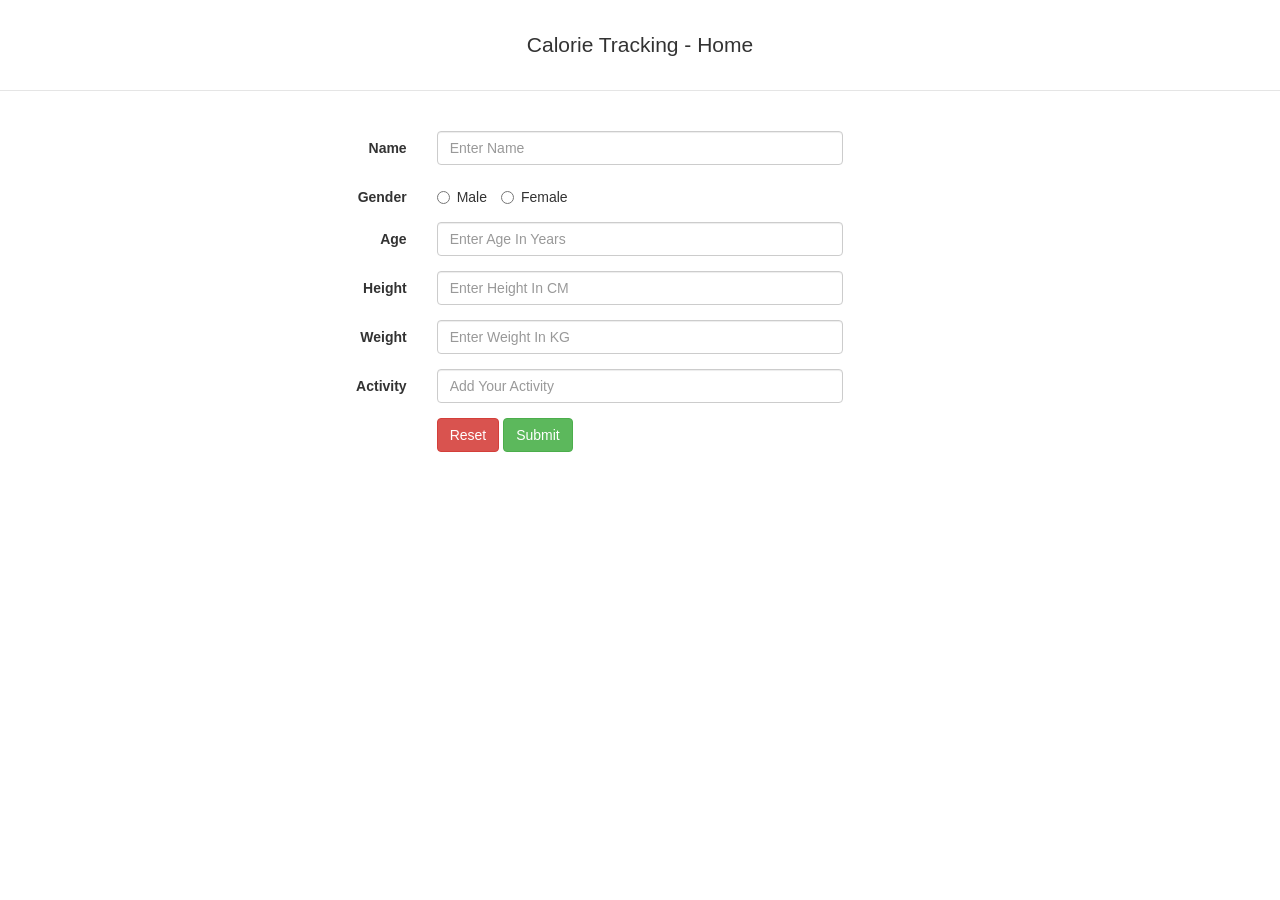
<file: M2-Gutierrez-CalorieTracker/index.html>
<html>
<head>
<meta charset="utf-8">
<meta name="viewport" content="width=device-width, initial-scale=1">
<link rel="stylesheet" href="https://maxcdn.bootstrapcdn.com/bootstrap/3.4.1/css/bootstrap.min.css">
<script src="https://ajax.googleapis.com/ajax/libs/jquery/3.5.1/jquery.min.js"></script>
<script src="https://maxcdn.bootstrapcdn.com/bootstrap/3.4.1/js/bootstrap.min.js"></script>
<script type="text/javascript" src="http://ajax.googleapis.com/ajax/libs/jquery/1.8.3/jquery.min.js"></script>
   <script>

   </script>
<title>Calorie Tracking - Home</title></head>
<body>
<form class="form-horizontal" action="report.html">
<fieldset>

<!-- Form Name -->
<legend><br><center>Calorie Tracking - Home</center><br></legend>
<br>
<!-- Text input-->
<div class="form-group">
<label class="col-md-4 control-label" for="txtName">Name</label>
<div class="col-md-4">
<input id="txtName" name="txtName" type="text" placeholder="Enter Name" class="form-control input-md" required="">
  
</div>
</div>

<!-- Multiple Radios (inline) -->
<div class="form-group">
<label class="col-md-4 control-label" for="rbGender">Gender</label>
<div class="col-md-4">
<label class="radio-inline" for="rbGender-0">
<input type="radio" name="rbGender" id="Male" value="Male">
Male
</label>
<label class="radio-inline" for="rbGender-1">
<input type="radio" name="rbGender" id="Female" value="Female">
Female
</label>
</div>
</div>

<!-- Text input-->
<div class="form-group">
<label class="col-md-4 control-label" for="txtAge">Age</label>
<div class="col-md-4">
<input id="txtAge" name="txtAge" type="number" placeholder="Enter Age In Years" class="form-control input-md" required="">
  
</div>
</div>

<!-- Text input-->
<div class="form-group">
<label class="col-md-4 control-label" for="txtHeight">Height</label>
<div class="col-md-4">
<input id="txtHeight" name="txtHeight" type="number" placeholder="Enter Height In CM" class="form-control input-md" required="">
  
</div>
</div>

<!-- Text input-->
<div class="form-group">
<label class="col-md-4 control-label" for="txtWeight">Weight</label>
<div class="col-md-4">
<input id="txtWeight" name="txtWeight" type="number" placeholder="Enter Weight In KG" class="form-control input-md" required="">
  
</div>
</div>

<!-- Text input-->
<div class="form-group">
<label class="col-md-4 control-label" for="txtActivity">Activity</label>
<div class="col-md-4">
<input id="txtActivity" name="txtActivity" type="text" placeholder="Add Your Activity" class="form-control input-md" required="">
  
</div>
</div>

<!-- Button (Double) -->
<div class="form-group">
<label class="col-md-4 control-label" for="button1id"></label>
<div class="col-md-8">
<input id="btnReset" name="btnReset" type="reset" class="btn btn-danger">
<input id="btnSubmit" name="btnSubmit" type="submit" class="btn btn-success">
</div>
</div>

</fieldset>
</form>
</body>
</html>
</file>
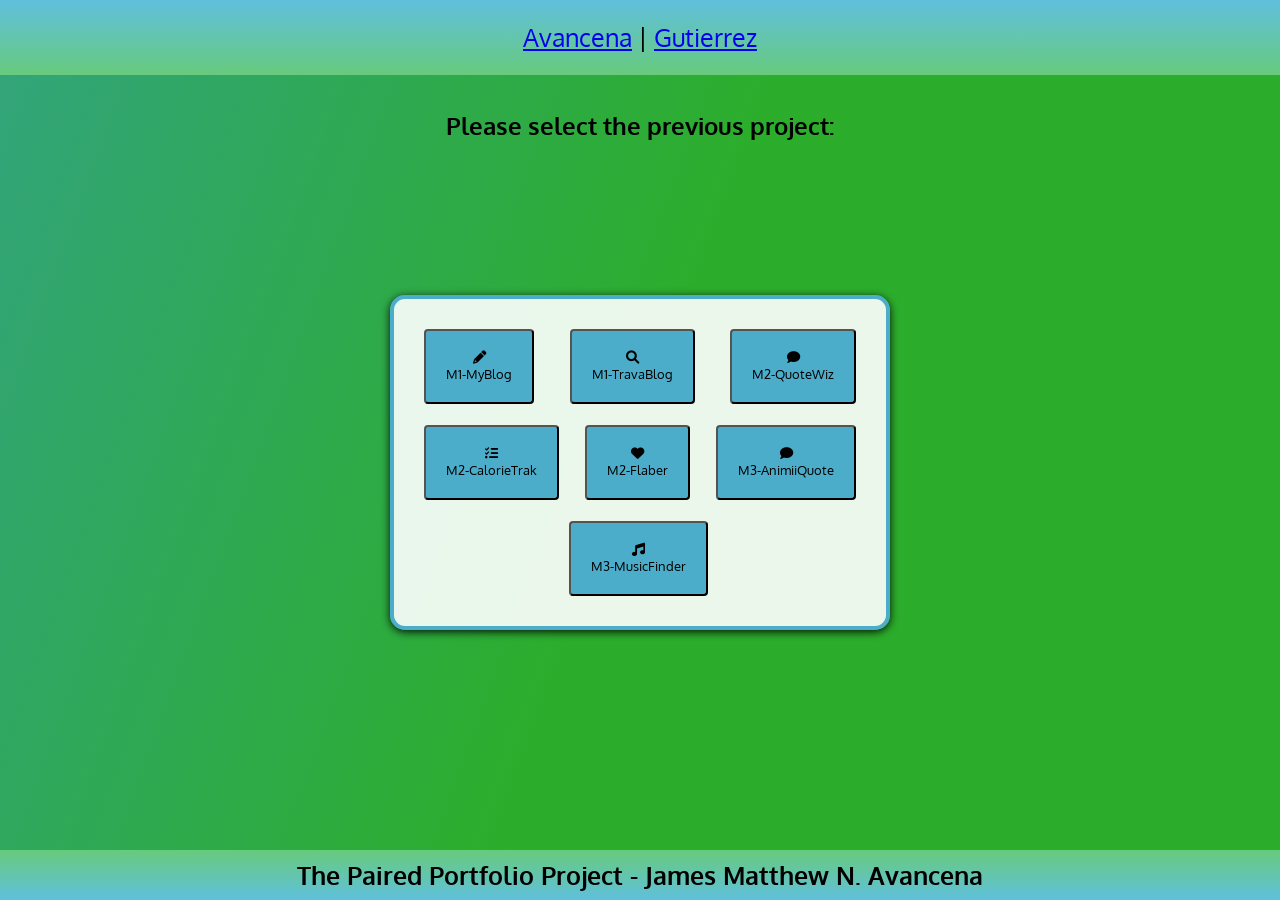
<file: avancenamain.html>
<!DOCTYPE html>
<html lang="en">
<head>
    <meta charset="UTF-8">
    <meta name="viewport"
    content="width=device-width, intial-scale=1.0">
    <link rel="stylesheet" href="design-avancena.css">
    <link rel="stylesheet" href="https://cdnjs.cloudflare.com/ajax/libs/font-awesome/6.0.0-beta3/css/all.min.css" integrity="sha512-Fo3rlrZj/k7ujTnHg4CGR2D7kSs0v4LLanw2qksYuRlEzO+tcaEPQogQ0KaoGN26/zrn20ImR1DfuLWnOo7aBA==" crossorigin="anonymous" referrerpolicy="no-referrer" />
    <title>The Paired Portfolio Project - Avancena/Gutierrez</title>
</head>
<body>
    <div class="container">

        <div class="bg"></div>
        <div class="bg bg2"></div>
        <div class="bg bg3"></div>
        <div class="bg bg4"></div>
        <div class="bg bg5"></div>
        <!--Background animation design-->
        
        <div class="hyperlink-header">
            <tr>
                <a href="avancenamain.html">Avancena</a>
                <th>|</th>
                <a href="gutierrezmain.html">Gutierrez</a>
            </tr>
        </div>
        <div class="header-title">
            <h2>Please select the previous project:</h2>
        </div>
    <div class='sub-container-table'>
            <div class="row-buttons">
                <form action="M1-Avancena-MyBlog/Quiz2-MyBlog.html">
                    <button class="button1">
                        <i class="btnIcon fa fa-pencil"></i>
                        <span>M1-MyBlog</span>
                    </button>
                </form>
                <form action="M1-Avancena-TravaBlog/TravaBlog.html">
                    <button class="button2">
                        <i class="btnIcon fa fa-search"></i>
                        <span>M1-TravaBlog</span>
                    </button>
                </form>
                <form action="M2-Avancena-QuoteWizard/QuoteMain.html">
                    <button class="button3">
                        <i class="btnIcon fa fa-comment"></i>
                        <span>M2-QuoteWiz</span>
                    </button>
                </form>
            </div>
            <div class="row-buttons2">
                <form action="M2-Avancena-CalorieTrak/CalorieTrackerMain.html">
                    <button class="button1">
                        <i class="btnIcon fa fa-tasks"></i>
                        <span>M2-CalorieTrak</span>
                    </button>
                </form>
                <form action="M2-Avancena-Flaber/demos/flabermain.html">
                    <button class="button2">
                        <i class="btnIcon fa fa-heart"></i>
                        <span>M2-Flaber</span>
                    </button>
                </form>
                <form action="M3-Avancena-Animii-Quote/AnimiiMain.html">
                    <button class="button3">
                        <i class="btnIcon fa fa-comment"></i>
                        <span>M3-AnimiiQuote</span>
                    </button>
                </form>
            </div>
            <div class="row-buttons3">
                <form action="M3-Avancena-MusicFinder/MusicFinder-Main.html">
                    <button class="button1">
                        <i class="btnIcon fa fa-music"></i>
                        <span>M3-MusicFinder</span>
                    </button>
                </form>
            </div>
    </div>
        <div class="bottom-title">
            <h4>The Paired Portfolio Project - James Matthew N. Avancena</h4>
        </div>
    </div>

</body>
</html>
</file>
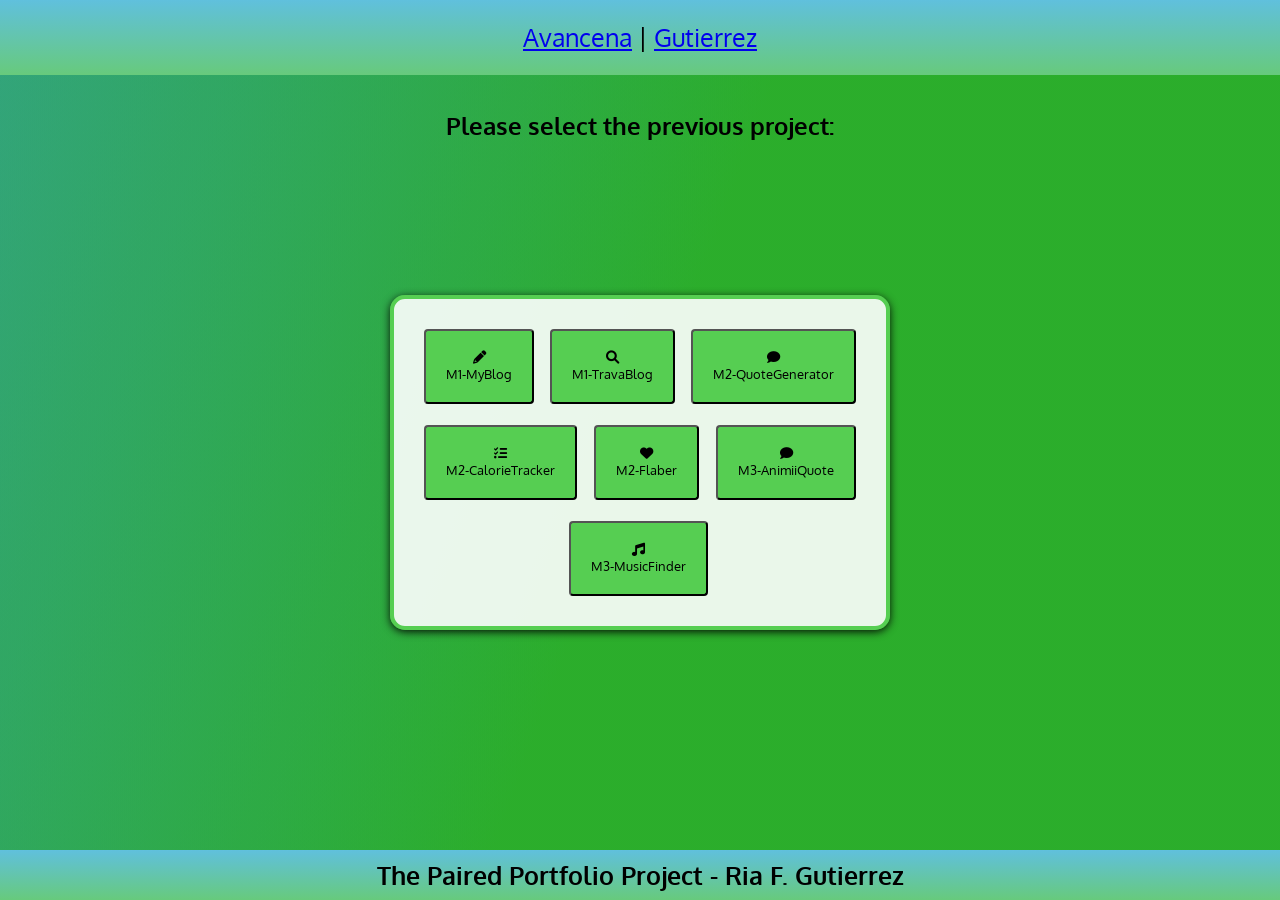
<file: gutierrezmain.html>
<!DOCTYPE html>
<html lang="en">
<head>
    <meta charset="UTF-8">
    <meta name="viewport"
    content="width=device-width, intial-scale=1.0">
    <link rel="stylesheet" href="design-gutierrez.css">
    <link rel="stylesheet" href="https://cdnjs.cloudflare.com/ajax/libs/font-awesome/6.0.0-beta3/css/all.min.css" integrity="sha512-Fo3rlrZj/k7ujTnHg4CGR2D7kSs0v4LLanw2qksYuRlEzO+tcaEPQogQ0KaoGN26/zrn20ImR1DfuLWnOo7aBA==" crossorigin="anonymous" referrerpolicy="no-referrer" />
    <title>The Paired Portfolio Project - Avancena/Gutierrez</title>
</head>
<body>
    <div class="container">

        <div class="bg"></div>
        <div class="bg bg2"></div>
        <div class="bg bg3"></div>
        <div class="bg bg4"></div>
        <div class="bg bg5"></div>
        <!--Background animation design-->
      
        <div class="hyperlink-header">
            <tr>
                <a href="avancenamain.html">Avancena</a>
                <th>|</th>
                <a href="gutierrezmain.html">Gutierrez</a>
            </tr>
        </div>
        <div class="header-title">
            <h2>Please select the previous project:</h2>
        </div>
    <div class='sub-container-table'>
            <div class="row-buttons">
                <form action="M1-Gutierrez-MyBlog/myself.html">
                    <button class="button1">
                        <i class="btnIcon fa fa-pencil"></i>
                        <span>M1-MyBlog</span>
                    </button>
                </form>
                <form action="M1-Gutierrez-TravaBlog/TravaBlog.html">
                    <button class="button2">
                        <i class="btnIcon fa fa-search"></i>
                        <span>M1-TravaBlog</span>
                    </button>
                </form>
                <form action="M2-Gutierrez-QuoteGenerator/M2Q1quote.html">
                    <button class="button3">
                        <i class="btnIcon fa fa-comment"></i>
                        <span>M2-QuoteGenerator</span>
                    </button>
                </form>
            </div>
            <div class="row-buttons2">
                <form action="M2-Gutierrez-CalorieTracker/index.html">
                    <button class="button1">
                        <i class="btnIcon fa fa-tasks"></i>
                        <span>M2-CalorieTracker</span>
                    </button>
                </form>
                <form action="M2-Gutierrez-Flaber/demos/flabermain.html">
                    <button class="button2">
                        <i class="btnIcon fa fa-heart"></i>
                        <span>M2-Flaber</span>
                    </button>
                </form>
                <form action="M3-Gutierrez-Animii-Quote/AnimiiMain.html">
                    <button class="button3">
                        <i class="btnIcon fa fa-comment"></i>
                        <span>M3-AnimiiQuote</span>
                    </button>
                </form>
            </div>
            <div class="row-buttons3">
                <form action="M3-Gutierrez-MusicFinder/MusicFinder-Main.html">
                    <button class="button1">
                        <i class="btnIcon fa fa-music"></i>
                        <span>M3-MusicFinder</span>
                    </button>
                </form>
            </div>
    </div>
        <div class="bottom-title">
            <h4>The Paired Portfolio Project - Ria F. Gutierrez</h4>
        </div>
    </div>


</body>
</html>
</file>
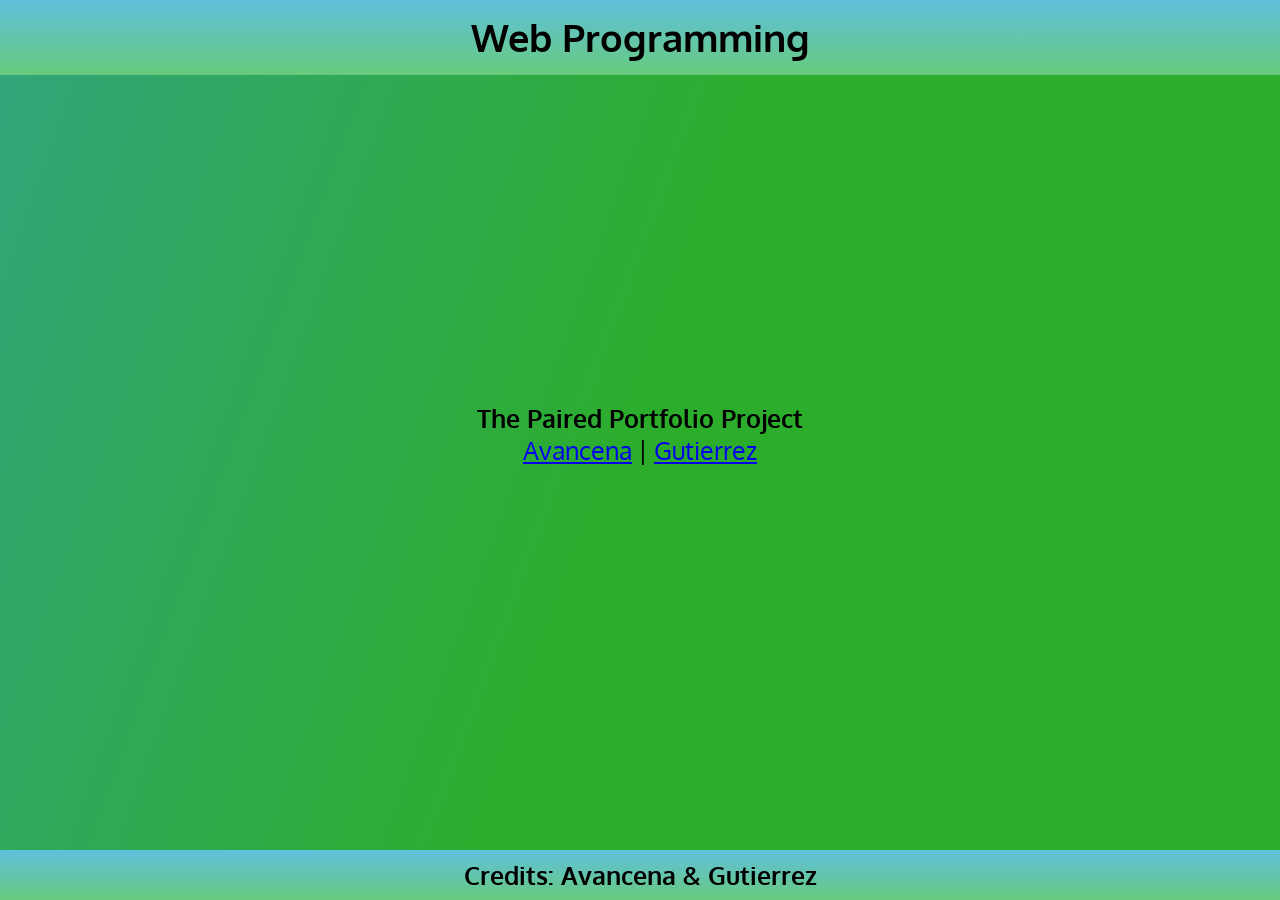
<file: portfoliomain.html>
<!DOCTYPE html>
<html lang="en">
<head>
    <meta charset="UTF-8">
    <meta name="viewport"
    content="width=device-width, intial-scale=1.0">
    <link rel="stylesheet" href="design.css">
    <link rel="stylesheet" href="https://cdnjs.cloudflare.com/ajax/libs/font-awesome/6.0.0-beta3/css/all.min.css" integrity="sha512-Fo3rlrZj/k7ujTnHg4CGR2D7kSs0v4LLanw2qksYuRlEzO+tcaEPQogQ0KaoGN26/zrn20ImR1DfuLWnOo7aBA==" crossorigin="anonymous" referrerpolicy="no-referrer" />
    <title>The Paired Portfolio Project - Avancena/Gutierrez</title>
</head>
<body>
    <div class="container">

        <div class="bg"></div>
        <div class="bg bg2"></div>
        <div class="bg bg3"></div>
        <div class="bg bg4"></div>
        <div class="bg bg5"></div>
        <!--Background animation design-->

        <div class="header-title">
            <h2>Web Programming</h2>
        </div>
        <div class="hyperlink-center">
            <h4>The Paired Portfolio Project</h4>
            <tr>
                <a href="avancenamain.html">Avancena</a>
                <th>|</th>
                <a href="gutierrezmain.html">Gutierrez</a>
            </tr>
        </div>
        <div class="bottom-title">
            <h4>Credits: Avancena & Gutierrez</h4>
        </div>
    </div>

</body>
</html>
</file>
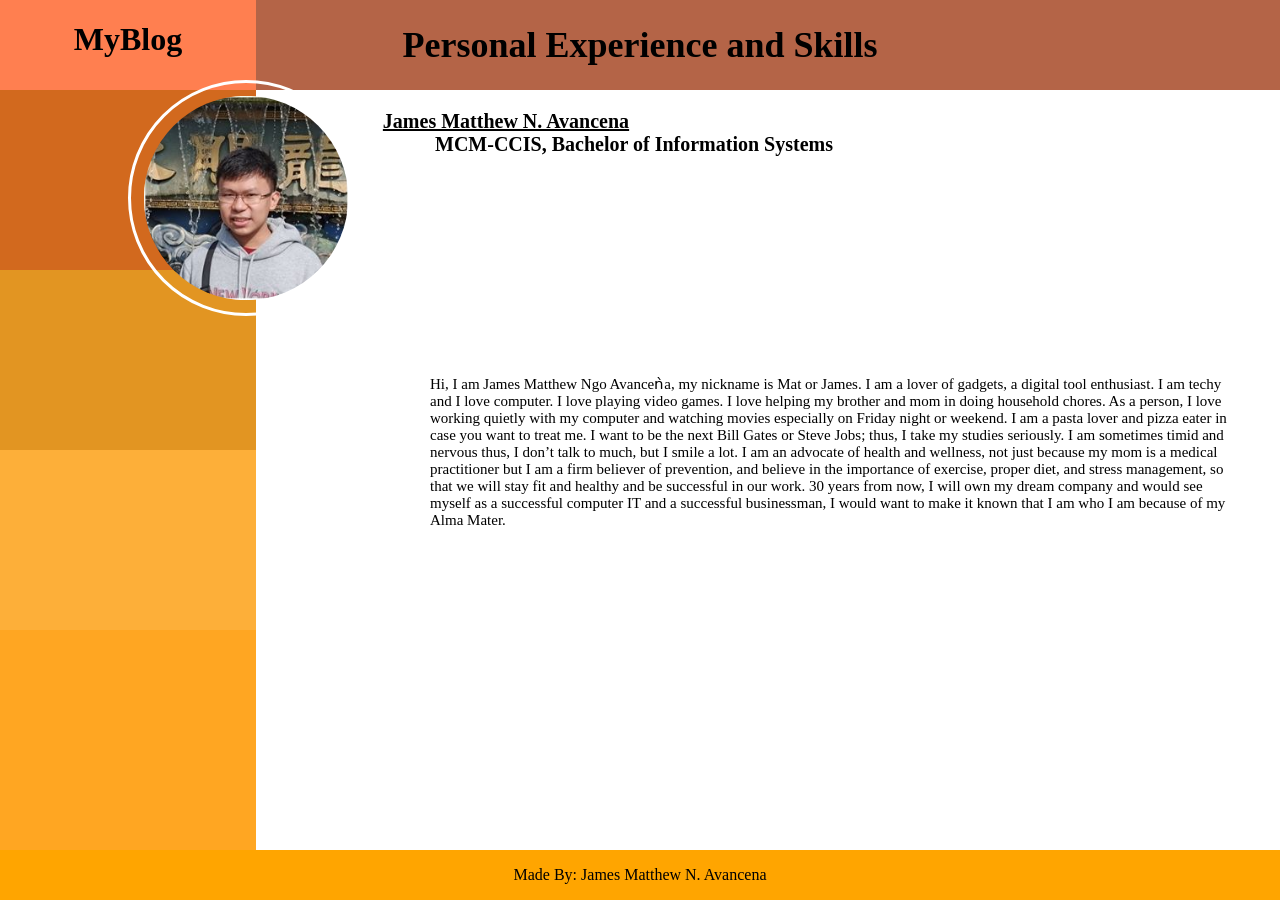
<file: M1-Avancena-MyBlog/Quiz2-MyBlog.html>
<html>
    <body>
        <link rel="stylesheet" href="design.css">
    </body>
    <div class="header">
        <h1><span>Personal Experience and Skills</span></h1>
    </div>
    <div class="left-sidebar">
        <h1>My<span>Blog</span></h1>
        <!--Design for the left sidebar-->
        <div class="design-sidebar"></div>  
        <div class="design-sidebar2"></div>  
        <div class="design-sidebar3"></div>  
        <div class="design-sidebar4"></div> 
        <div class="row">
            <div class="left-column">
                <img src="My picture.JPG">
            </div>
        </div>
        <div class="right-column">
            <h1>James Matthew N. Avancena</h1>
        </div>
        <div class="right-column2">
            <h1>MCM-CCIS, Bachelor of Information Systems</h1>
        </div>
        <div class="right-column3">
            <p>Hi, I am James Matthew Ngo Avanceǹa, my nickname is Mat or James. I am a lover of gadgets, a digital tool enthusiast. I am techy and I love computer. I love playing video games. I love helping my brother and mom in doing household chores. As a person, I love working quietly with my computer and watching movies especially on Friday night or weekend. I am a pasta lover and pizza eater in case you want to treat me. 

            I want to be the next Bill Gates or Steve Jobs; thus, I take my studies seriously. I am sometimes timid and nervous thus, I don’t talk to much, but I smile a lot. I am an advocate of health and wellness, not just because my mom is a medical practitioner but I am a firm believer of prevention, and believe in the importance of exercise, proper diet, and stress management, so that we will stay fit and healthy and be successful in our work.
                
            30 years from now, I will own my dream company and would see myself as a successful computer IT and a successful businessman, I would want to make it known that I am who I am because of my Alma Mater.
            </p>
        </div> 
    </div>  
    <div class="footer">
        <p>Made By: James Matthew N. Avancena</p>
    </div>         
</html>
</file>
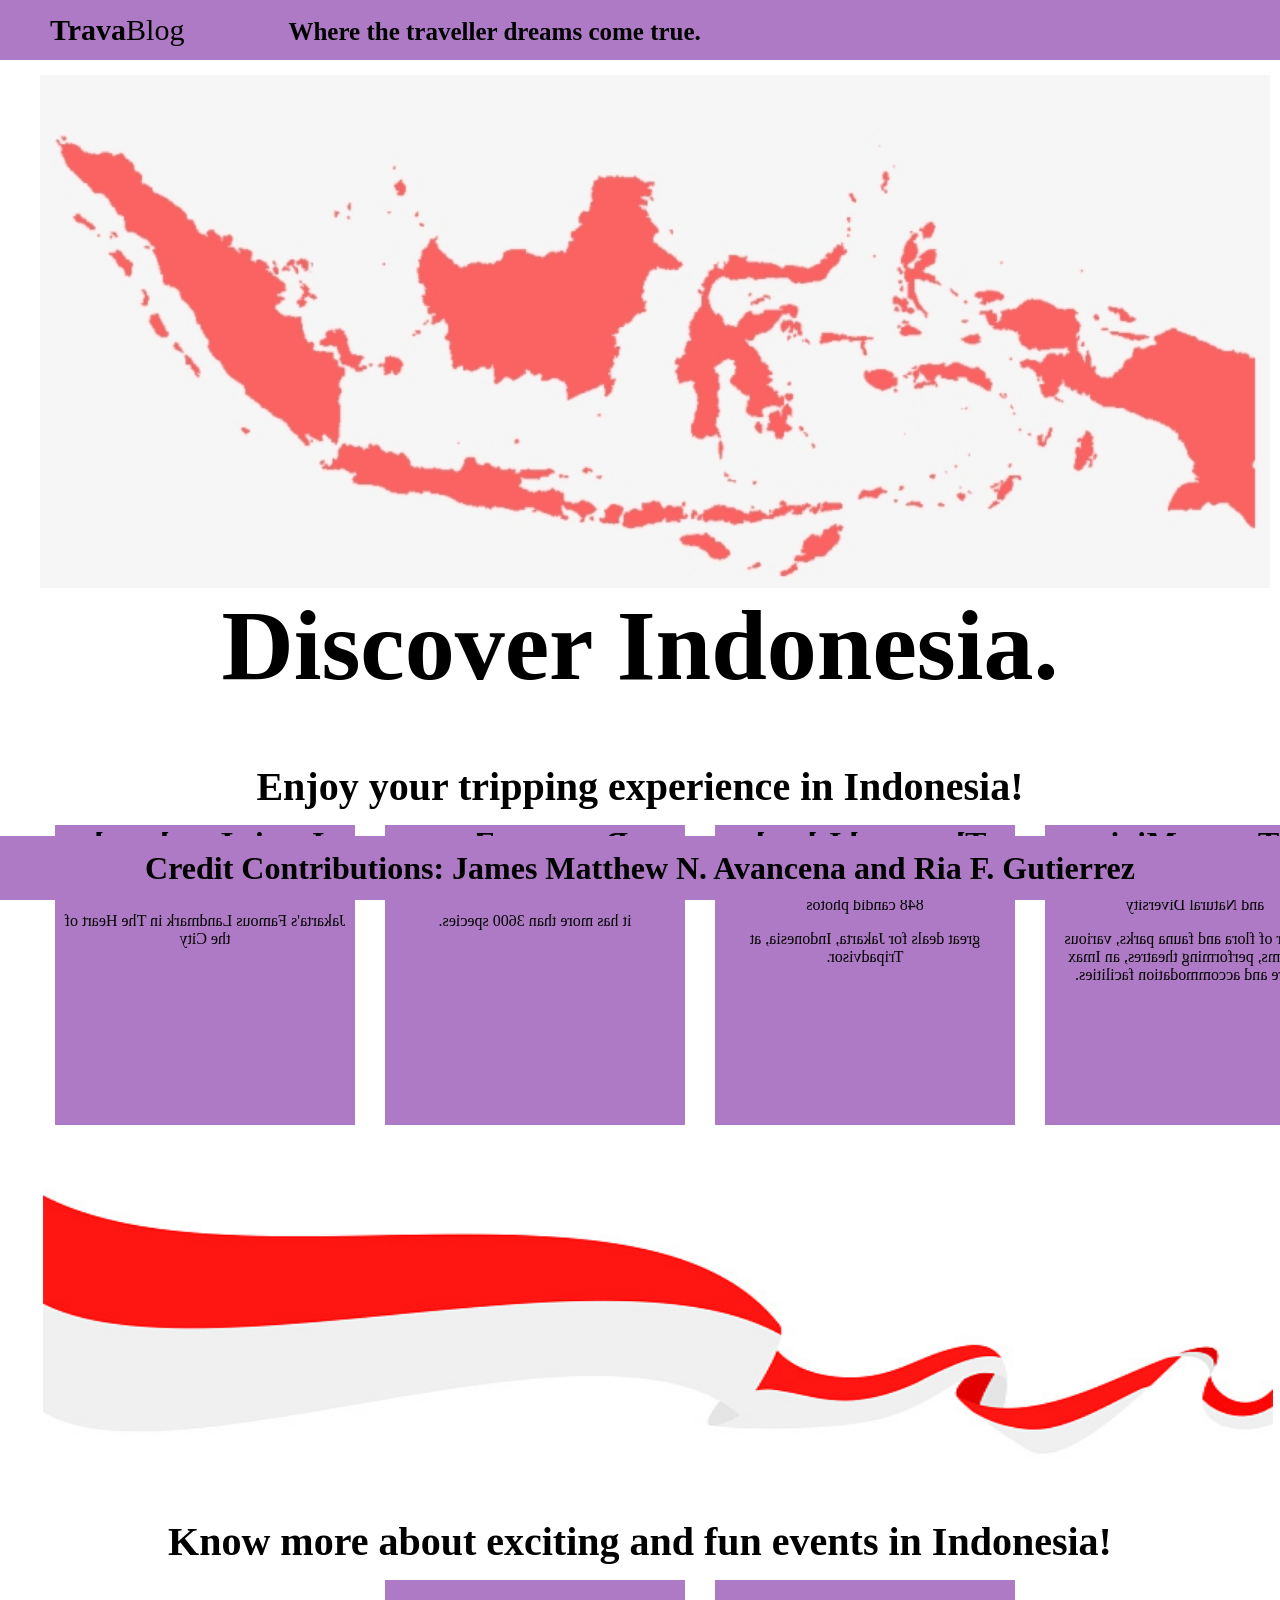
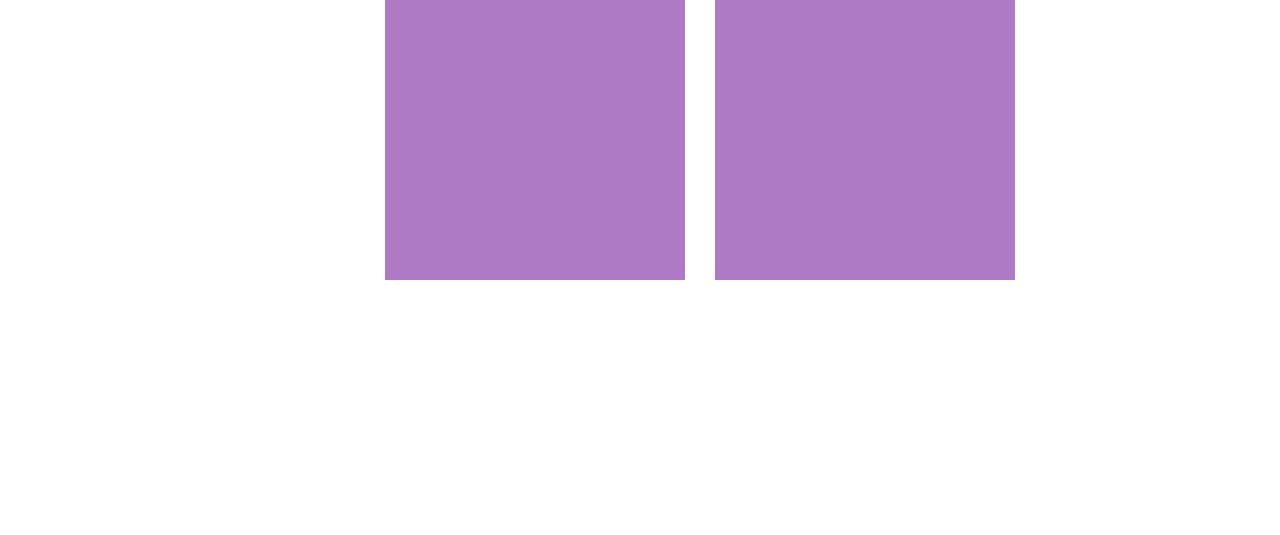
<file: M1-Avancena-TravaBlog/TravaBlog.html>
<html>
    <head>
        <link rel="stylesheet" href="elements.css">
    </head>
    <body>
    <div class="header_title">
        <h1>Trava<span>Blog</span></h1>
        <h2><span>Where the traveller dreams come true.</span></h1>
    </div>
        <div class="container">
        <img src="Indonesia Picture 1.png" alt="Indonesia Continents">           
        </div>
        <div class="heading_title_background">
          <h1><span>Discover Indonesia.</span></h1>
        </div>
  <div class="heading_title2">
        <h1><span>Enjoy your tripping experience in Indonesia!</span></h1>
  </div>
  <div class="card">
  <div class="flip-card">
    <div class="flip-card-inner">
      <div class="flip-card-front">
        <img src="iconiclandmark.jpg" alt="iconiclandmark" style=" height: 100%; width:100%;">
      </div>
      <div class="flip-card-back">
        <h1>Iconic Landmark</h1> 
        <p>The Nation Monument</p> 
        <p>Jakarta's Famous Landmark in The Heart of the City</p>
      </div>
    </div>
  </div>
  <div class="flip-card">
    <div class="flip-card-inner">
      <div class="flip-card-front">
        <img src="ragunan zoo.jpg" alt="ragunan zoo" style="height: 100%; width:100%">
      </div>
      <div class="flip-card-back">
        <h1>Ragunan Zoo</h1> 
        <p>This zoo is spread on 136 acres</p> 
        <p>it has more than 3600 species.</p>
      </div>
    </div>
  </div>
  <div class="flip-card">
    <div class="flip-card-inner">
      <div class="flip-card-front">
        <img src="thousandisland.jpg" alt="thousandisland" style="height: 100%; width:100%">
      </div>
      <div class="flip-card-back">
        <h1>Thousand Islands</h1> 
        <p>Hidden Paradise - See 918 traveler reviews, 848 candid photos</p> 
        <p>great deals for Jakarta, Indonesia, at Tripadvisor.</p>
      </div>
    </div>
  </div>
  <div class="flip-card">
    <div class="flip-card-inner">
      <div class="flip-card-front">
        <img src="tamanamini.jpg" alt="tamanamini" style="height: 100%; width:100%">
      </div>
      <div class="flip-card-back">
        <h1>Taman Mini</h1> 
        <p>Prime Showcase of Indonesia's Rich Cultural and Natural Diversity</p> 
        <p>number of flora and fauna parks, various museums, performing theatres, an Imax theatre and accommodation facilities.</p>
      </div>
    </div>
  </div>
</div>
<div class="heading_image">
  <img src="indonesia flag.jpg" alt="Indonesia Flag"> 
</div>
  <div class="heading_title3">
    <h1>Know more about exciting and fun events in Indonesia!</h1>
  </div>
  <div class="card2">
  <div class="flip-card">
    <div class="flip-card-inner">
      <div class="flip-card-front">
        <img src="jazzfestival.jpg" alt="Nice jazzfestival" style="height: 100%; width:100%">
      </div>
      <div class="flip-card-back">
        <h1>Jazz Festival</h1> 
        <p>Jakarta International Java Jazz Festival (JJF) is one of the largest jazz festivals in the world</p> 
        <p>and arguably the biggest in the Southern Hemisphere.</p>
      </div>
    </div>
  </div>
  <div class="flip-card">
    <div class="flip-card-inner">
      <div class="flip-card-front">
        <img src="artjakarta.jpg" alt="Nice artjakarta" style="height: 100%; width:100%">
      </div>
      <div class="flip-card-back">
        <h1>Arts Jakarta</h1> 
        <p>is a contemporary art fair, held annually in Jakarta, Indonesia</p> 
        <p>is organised by fashion and lifestyle magazine Harper's Bazaar Indonesia since 2009.</p>
      </div>
    </div>
  </div>
  </div>
  </div>
  </div>
  <div class="footer">
  <div class="footer-bottom">
    <h1><span>Credit Contributions: James Matthew N. Avancena and Ria F. Gutierrez</span></h1>
  </div>
  </div>
  </body>
</html>
</file>
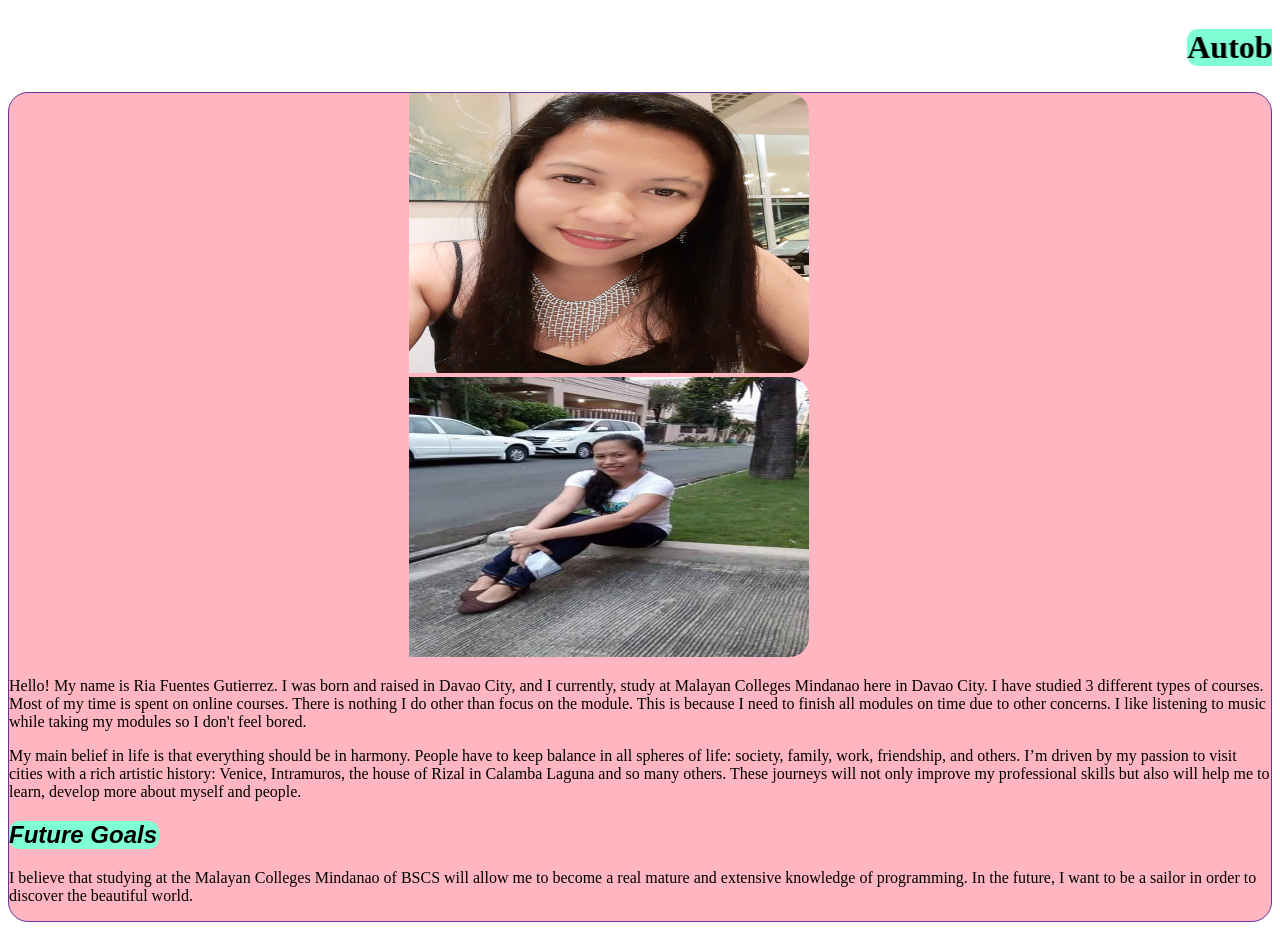
<file: M1-Gutierrez-MyBlog/myself.html>
<!DOCTYPE html>
<html>

<head>
    <title>autobiographical profile page</title>
    <style>
        div{
            justify-content: center;
        }
        #summary{
            background-color:lightpink;
            border: 1px solid rebeccapurple;
            border-radius: 20px 20px;
        }
        img{
            width: 400px;
            height: 280px;
            padding-left: 400px;
            border-radius: 20px 20px 20px 20px;
         
        }
        h1{
            text-align: center;
            background-color: aquamarine;
            width: fit-content;
            border-radius: 10px;

        }
        #goals{
            background-color: cornsilk;
        }
        h2{
            background-color: aquamarine;
            width: 150px;
            border-radius: 10px;
            font-family: 'Gill Sans', 'Gill Sans MT', Calibri, 'Trebuchet MS', sans-serif;
            font-style: italic;
        }
    </style>
</head>

<body>
     <marquee><h1>Autobiography</h1></marquee>
     <div id="summary">
           <img src="ria.jpg"/>
            <img src="rfg.jpg"/>
            <p>Hello! My name is Ria Fuentes Gutierrez. I was born and raised in Davao City, and I currently, study at Malayan Colleges Mindanao here in Davao City.
	 I have studied 3 different types of courses. Most of my time is spent on online courses. There is nothing I do other than focus on the module. 
	This is because I need to finish all modules on time due to other concerns. I like listening to music while taking my modules so I don't feel bored.  </p>
             
            <p>My main belief in life is that everything should be in harmony. People have to keep balance in all spheres of life: society, family, work, friendship, and others. I’m driven by my passion to visit cities with a rich artistic history: Venice, Intramuros, the house of Rizal in Calamba Laguna and so many others. 
	These journeys will not only improve my professional skills but also will help me to learn, develop more about myself and people.
            <p id="goals"><h2>Future Goals</h2> I believe that studying at the Malayan Colleges Mindanao of BSCS will allow me to become a real mature and extensive knowledge of programming. In the future, I want to be a sailor in order to discover the beautiful world. </p>
            </p>
        </div>
</body>
</file>
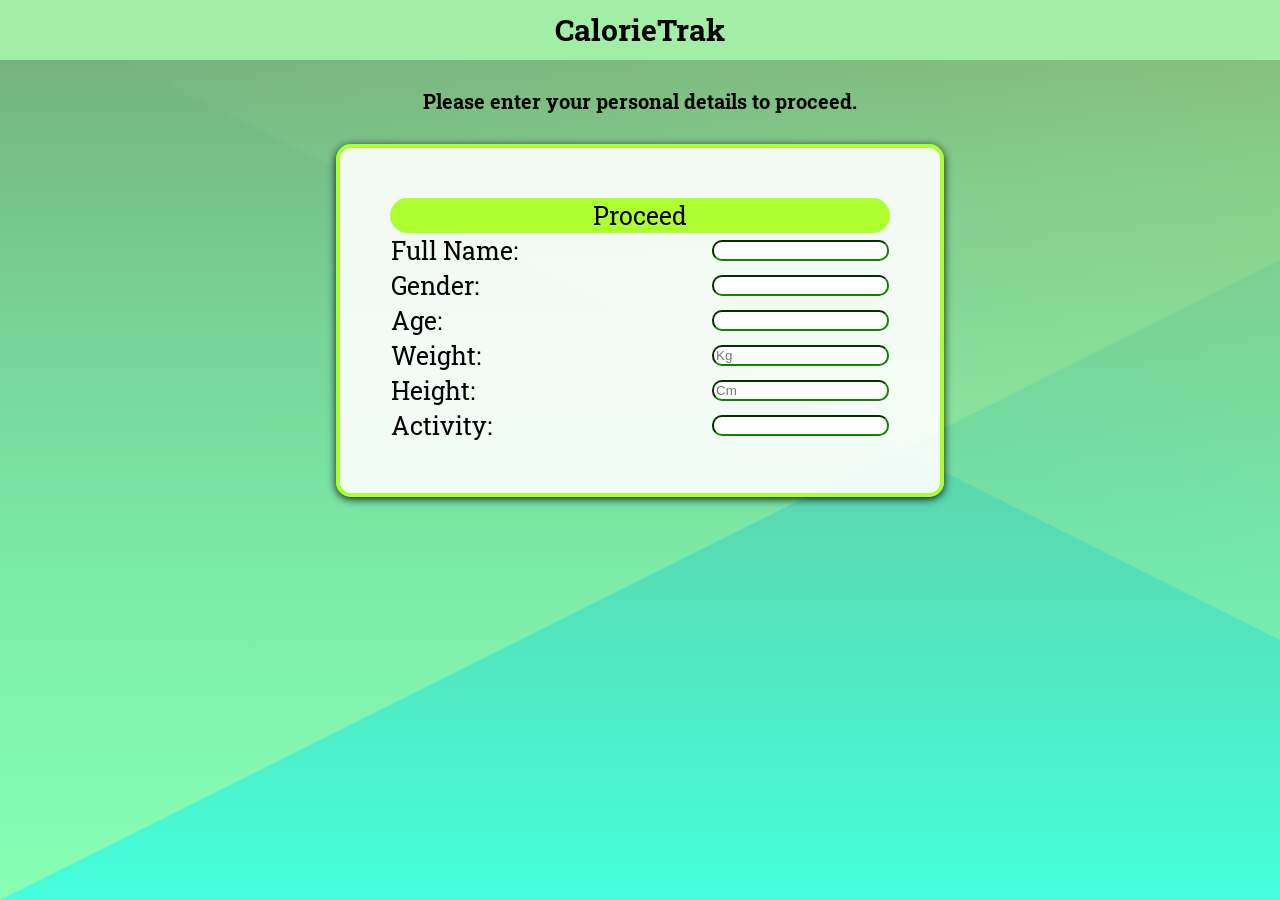
<file: M2-Avancena-CalorieTrak/CalorieTrackerMain.html>
<!DOCTYPE html>
<html lang="en">
<head>
    <meta charset="UTF-8">
    <meta name="viewport"
    content="width=device-width, intial-scale=1.0">
    <link rel="stylesheet" href="CalorieTrackerDesign.css">
    <title>CalorieTrak - Avancena</title>
</head>
<body>
    <div class="topbar">
        <h1>CalorieTrak</h1>
    </div>
    <div class="center-information">
        <h1>Please enter your personal details to proceed.</h1>
    </div>

    <div class="table-details">

    <table class="table">
        <form action="CalorieTrackerPage.html" method="GET">
          </tr>
          <tr>
            <td class="detail">Full Name:</td>
            <td class="info"><input type="text" name="fullname"  placeholder="" id="name"
                style="border-width: 2px; border-color: rgb(20, 130, 0);  border-radius: 10px;"><div style="display: none;" id="ATT"></div></td>
          </tr>
          <tr>
            <td class="detail">Gender:</td>
            <td class="info"><input type="text" name="gender"  placeholder="" id="gender"
                style="border-width: 2px; border-color: rgb(20, 130, 0);  border-radius: 10px;"><div style="display: none;" id="ATT"></div></td>
          </tr>
          <tr>
            <td class="detail">Age:</td>
            <td class="info"><input type="text" name="age" placeholder="" id="age" 
                style="border-width: 2px; border-color: rgb(20, 130, 0);  border-radius: 10px;"><div style="display: none;" id="ATT"></div></td>
          </tr>
          <tr>
            <td class="detail">Weight:</td>
            <td class="info"><input type="text" name="weight"  id="weight" 
                style="border-width: 2px; border-color: rgb(20, 130, 0);  border-radius: 10px;" placeholder="Kg"><div style="display: none;" id="WTT"></div></td>
          </tr>
          <tr>
            <td class="detail">Height:</td>
            <td class="info"><input type="text" name="height" id="height"
                style="border-width: 2px; border-color: rgb(20, 130, 0);  border-radius: 10px;" placeholder="Cm"><div style="display: none;" id="HTT"></div></td>
          <tr>
          </tr>
          <tr>
            <td class="detail">Activity:</td>
            <td class="info"><input type="text" name="activity" id="activity" 
                style="border-width: 2px; border-color: rgb(20, 130, 0);  border-radius: 10px;" placeholder=""><div style="display: none;" id="HTT"></div></td>
          <tr>
            <input type="submit" value="Proceed" onclick="transferValues()" class=validation>
          </tr>
        </form>
        </table>

    
    </div>

    <script src="CalorieTrackerFunctions.js"></script>
</body>
</file>
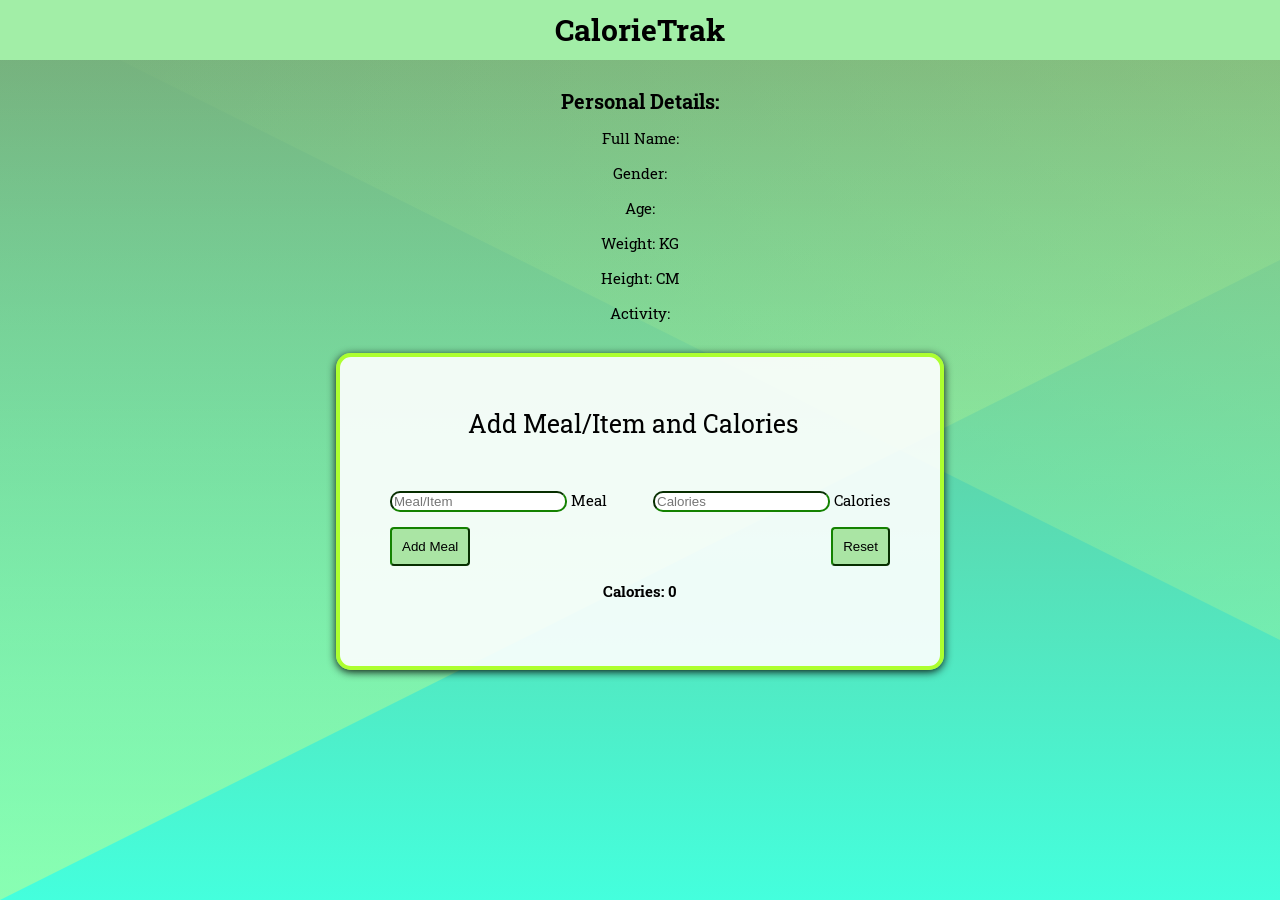
<file: M2-Avancena-CalorieTrak/CalorieTrackerPage.html>
<!DOCTYPE html>
<html lang="en">
<head>
    <meta charset="UTF-8">
    <meta name="viewport"
    content="width=device-width, intial-scale=1.0">
    <link rel="stylesheet" href="CalorieTrackerDesign.css">
    <title>CalorieTrak - Avancena</title>
</head>
<body>
    <div class="topbar-calorietrackerpage">
        <h1>CalorieTrak</h1>
    </div>
    <div class="center-information2">
        <h1>Personal Details:</h1>
    </div>
    <p class="center-detail1">Full Name: <span id="visiblename" class="center-fullname"></span></p>
    <p class="center-detail2">Gender: <span id="visiblegender" class="center-gender"></span></p>
    <p class="center-detail3">Age: <span id="visibleage" class="center-age"></span></p>
    <p class="center-detail4">Weight: <span id="visibleweight" class="center-weight"></span> KG</p>
    <p class="center-detail5">Height: <span id="visibleheight" class="center-height"></span> CM</p>
    <p class="center-detail6">Activity: <span id="visibleactivity" class="center-activity"></span></p>
    <script>
        document.getElementById("visiblename").innerHTML = localStorage.getItem("namevalue");
        document.getElementById("visiblegender").innerHTML = localStorage.getItem("gendervalue");
        document.getElementById("visibleage").innerHTML= localStorage.getItem("agevalue");
        document.getElementById("visibleweight").innerHTML = localStorage.getItem("weightvalue");
        document.getElementById("visibleheight").innerHTML = localStorage.getItem("heightvalue");
        document.getElementById("visibleactivity").innerHTML = localStorage.getItem("activitystatus");
    </script>

    <div class="container">
    <div class="card">
        <div class="card-content">
            <span class="card-title">Add Meal/Item and Calories</span>
            <form class="col">
                <div class="textbox">
                    <div class="input-field col s6">
                        <input type="text" placeholder="Meal/Item" id="item-name" style="border-width: 2px; border-color: rgb(20, 130, 0);  border-radius: 10px;">
                        <label for="item-name">Meal</label>

                    </div>
                    <div class="input-field col s6">
                        <input type="number" placeholder="Calories" id="item-calories" style="border-width: 2px; border-color: rgb(20, 130, 0);  border-radius: 10px;">
                        <label for="item-calories">Calories</label>
                    </div>
                </div>
                <div class="buttons">
                    <button class="btn add-meal" style="text-decoration: none; background-color: #AAE5A4; padding: 10px; color: 4px; border-radius: 4px; border-color: rgb(20, 130, 0)"></i> Add Meal</button>
                    <button class="reset-btn" style="text-decoration: none; background-color: #AAE5A4; padding: 10px; color: 4px; border-radius: 4px; border-color: rgb(20, 130, 0)"></i> Reset</button>
                </div>
            </form>
        </div>
    </div>

    <h3 class="box-centered-interface">Calories: <span class="total-calories">0</span></h3>
    <ul id="item-list" class="collection"></ul>

    <script src="CalorieTrackerFunctions.js"></script>
</body>
</file>
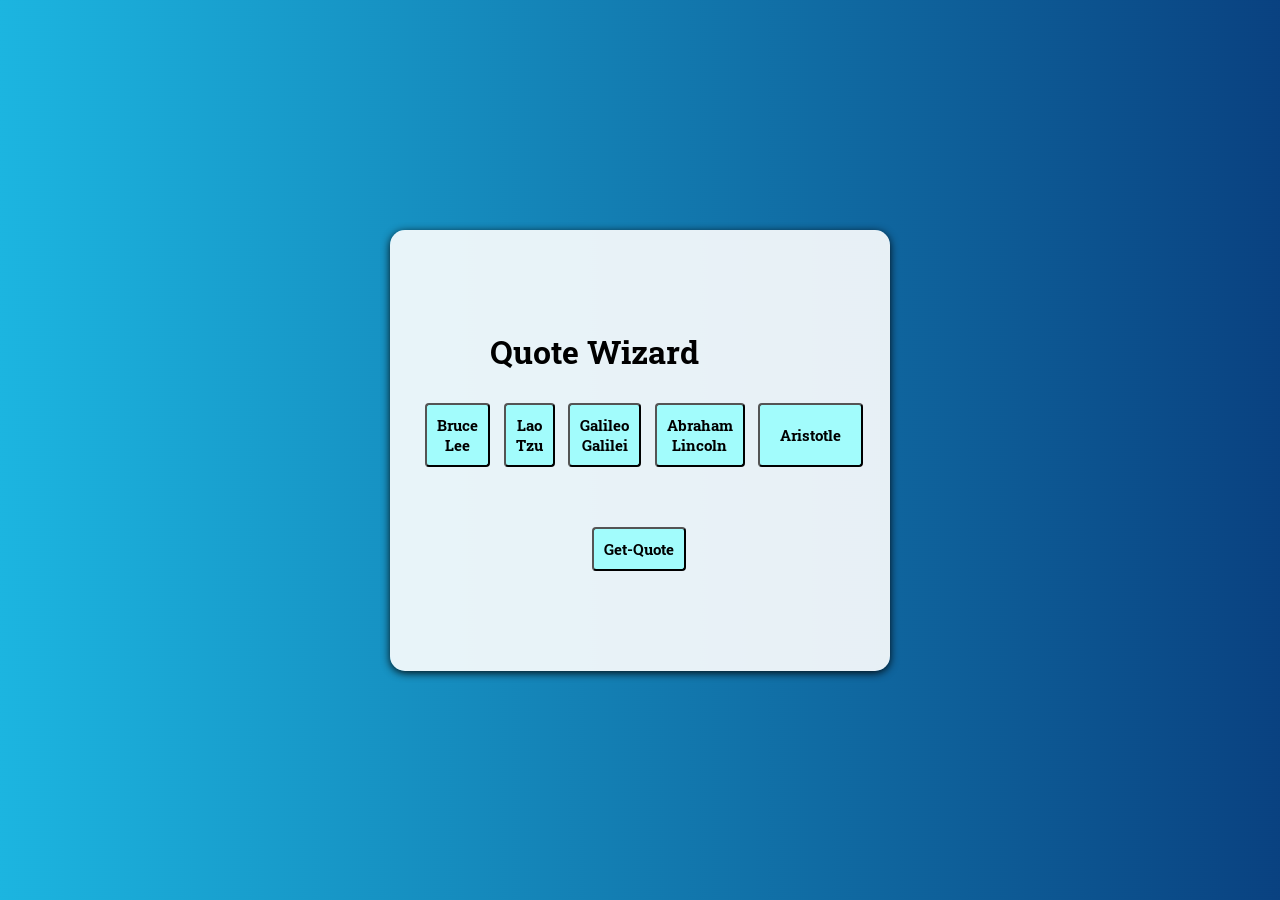
<file: M2-Avancena-QuoteWizard/QuoteMain.html>
<!DOCTYPE html>
<html lang="en">
<head>
    <meta charset="UTF-8">
    <meta name="viewport"
    content="width=device-width, intial-scale=1.0">
    <link rel="stylesheet" href="QuoteDesign.css">
    <link rel="stylesheet" href="https://cdnjs.cloudflare.com/ajax/libs/font-awesome/6.0.0-beta3/css/all.min.css" integrity="sha512-Fo3rlrZj/k7ujTnHg4CGR2D7kSs0v4LLanw2qksYuRlEzO+tcaEPQogQ0KaoGN26/zrn20ImR1DfuLWnOo7aBA==" crossorigin="anonymous" referrerpolicy="no-referrer" />
    <title>Quote Generator - Avancena</title>
</head>
<body>
    <div class="container">

        <h1 class="header">Quote Wizard</h1>
        
        <h1 id='quote' style="display: none">
            ' As you think, so shall you become. -Bruce Lee. '
        </h1>
        <h1 id='quote2' style="display: none">
            ' Be the chief but never the lord. -Lao Tzu. '
        </h1>
        <h1 id='quote3' style="display: none">
            ' All truths are easy to understand once they are discovered; the point is to discover them. -Galileo Galilei '
        </h1>
        <h1 id='quote4' style="display: none">
            ' I destroy my enemies when I make them my friends. -Abraham Lincoln '
        </h1>
        <h1 id='quote5' style="display: none">
            ' It is the mark of an educated mind to be able to entertain a thought without accepting it. -Aristotle '
        </h1>
        

        <div id="randomquote">
        <!--Random quotes shows here-->
        </div>
    

        <div class="buttons">
            <button type="button" onclick='toggleText()' class="button1">Bruce Lee</button>
            <button type="button" onclick='toggleText2()' class="button2">Lao Tzu</button>
            <button type="button" onclick='toggleText3()' class="button3">Galileo Galilei</button>
            <button type="button" onclick='toggleText4()' class="button4">Abraham Lincoln</button>
            <button type="button" onclick='toggleText5()' class="button5">Aristotle</button>
        </div>
        <div class="quotebutton">
            <button onclick="randomQuote()" class="getquote">Get-Quote</button>
        </div>
    </div>
    <script src="QuoteFunctions.js"></script>
</body>
</html>
</file>
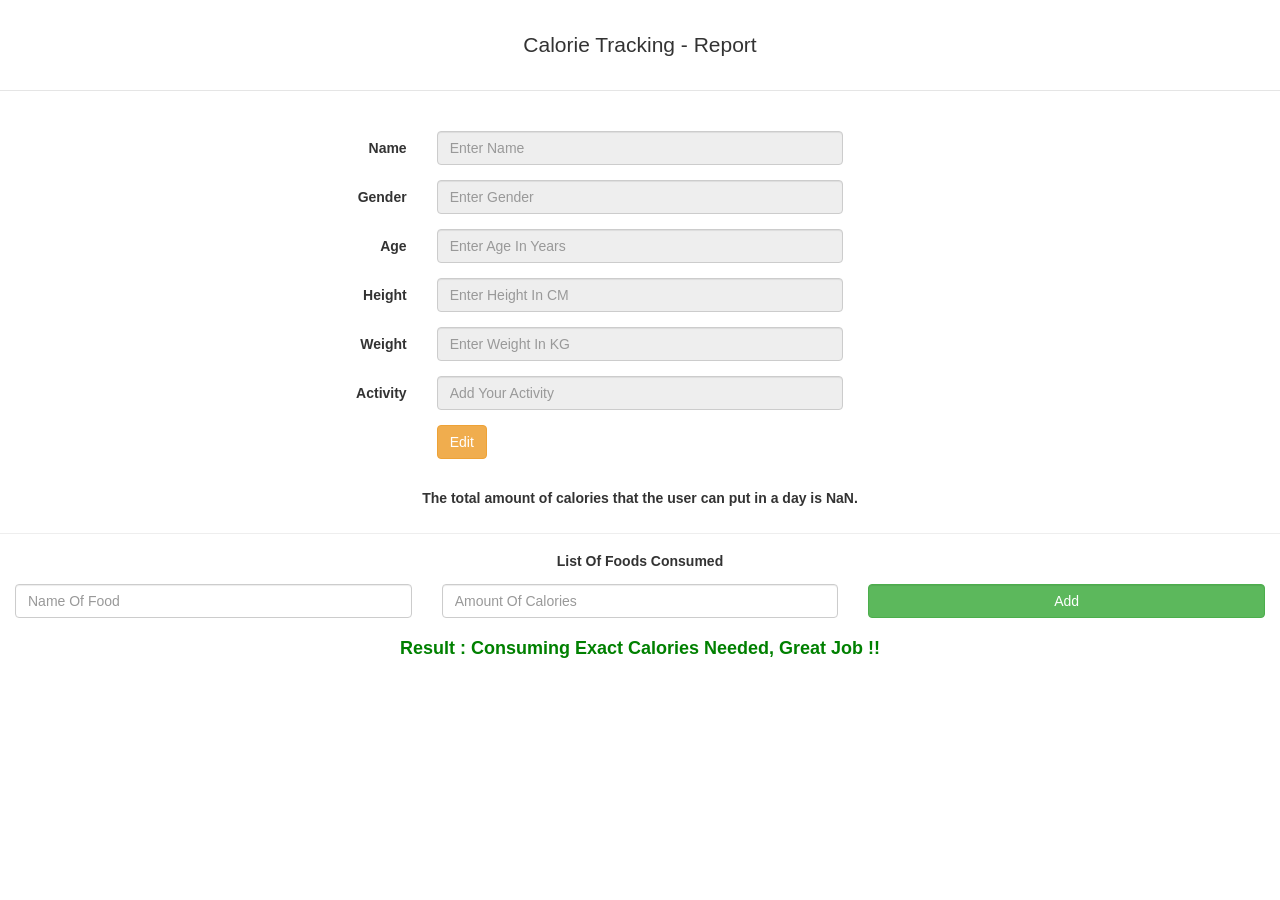
<file: M2-Gutierrez-CalorieTracker/report.html>
<html>
<head>
<meta charset="utf-8">
<meta name="viewport" content="width=device-width, initial-scale=1">
<link rel="stylesheet" href="https://maxcdn.bootstrapcdn.com/bootstrap/3.4.1/css/bootstrap.min.css">
<script src="https://ajax.googleapis.com/ajax/libs/jquery/3.5.1/jquery.min.js"></script>
<script src="https://maxcdn.bootstrapcdn.com/bootstrap/3.4.1/js/bootstrap.min.js"></script>
<script type="text/javascript" src="http://ajax.googleapis.com/ajax/libs/jquery/1.8.3/jquery.min.js"></script>
<script type="text/javascript">
var tmpString = "<br>";
var curIndex = 0;
var curCalories = 0;
var totalCalories = 0;
$(function () {
if (window.location.search.split('?').length > 1) {
var params = window.location.search.split('?')[1].split('&');
for (var i = 0; i < params.length; i++) {
if(params[i] == "btnSubmit=Submit") { continue; }
var key = params[i].split('=')[0];
var value = decodeURIComponent(params[i].split('=')[1]);
document.getElementById(key).value = value;
}
}
if(document.getElementById("rbGender").value == "Male")
{ totalCalories = 864 - (9.72 * parseInt(document.getElementById("txtAge").value)) + (1.27 * ((14.2 * parseInt(document.getElementById("txtWeight").value)) + (5.03 * parseInt(document.getElementById("txtHeight").value)))); }
else
{ totalCalories = 387 - (7.31 * parseInt(document.getElementById("txtAge").value)) + (1.27 * ((10.9 * parseInt(document.getElementById("txtWeight").value)) + (6.607 * parseInt(document.getElementById("txtHeight").value)))); }
totalCalories = Math.round(totalCalories);
document.getElementById("txtTotalCalories").innerHTML = "The total amount of calories that the user can put in a day is " + totalCalories.toString() + ".";
       calCalories();
});
function addNewFood() {
curIndex = curIndex + 1;
curCalories = curCalories + parseInt(document.getElementById("txtAmountOfCalories").value);
tmpString = tmpString + '<br><div class="form-group"><div class="col-md-4"><input id="txtNameOfFood' + curIndex.toString() + '" name="txtNameOfFood' + curIndex.toString() + '" type="text" readonly="true" value="' + document.getElementById("txtNameOfFood").value + '" placeholder="Name Of Food" class="form-control input-md" required=""></div><div class="col-md-4"><input id="txtAmountOfCalories' + curIndex.toString() + '" name="txtAmountOfCalories' + curIndex.toString() + '" readonly="true" value="' + document.getElementById("txtAmountOfCalories").value + '" type="number" placeholder="Amount Of Calories" class="form-control input-md" required=""></div><div class="col-md-4"><input id="btnDelete' + curIndex.toString() + '" name="btnDelete' + curIndex.toString() + '" type="button" onclick="deleteFood(' + curIndex.toString() + ')" value="Delete" class="btn btn-danger form-control col-md-4"></div></div>';
$("#lblData").html(tmpString);
document.getElementById("txtNameOfFood").value = "";
document.getElementById("txtAmountOfCalories").value = "";
calCalories();
}
function calCalories() {
   if(curCalories > totalCalories) { $("#spnReportData").html('<h4><p style="color:orange"><b>Result : Consumed ' + (curCalories - totalCalories) + ' More Calories Then Required !!</b></p></h4>'); }
   else if(curCalories < totalCalories) { $("#spnReportData").html('<h4><p style="color:red"><b>Result : Need ' + (totalCalories - curCalories) + ' More Calories To Match !!</b></p></h4>'); }
   else { $("#spnReportData").html('<h4><p style="color:green"><b>Result : Consuming Exact Calories Needed, Great Job ' + document.getElementById("txtName").value + ' !!</b></p></h4>'); }
}
function deleteFood(index) {
curCalories = curCalories - parseInt(document.getElementById("txtAmountOfCalories" + index.toString()).value);
tmpString = tmpString.replace('<br><div class="form-group"><div class="col-md-4"><input id="txtNameOfFood' + index.toString() + '" name="txtNameOfFood' + index.toString() + '" type="text" readonly="true" value="' + document.getElementById("txtNameOfFood" + index.toString()).value + '" placeholder="Name Of Food" class="form-control input-md" required=""></div><div class="col-md-4"><input id="txtAmountOfCalories' + index.toString() + '" name="txtAmountOfCalories' + index.toString() + '" readonly="true" value="' + document.getElementById("txtAmountOfCalories" + index.toString()).value + '" type="number" placeholder="Amount Of Calories" class="form-control input-md" required=""></div><div class="col-md-4"><input id="btnDelete' + index.toString() + '" name="btnDelete' + index.toString() + '" type="button" onclick="deleteFood(' + index.toString() + ')" value="Delete" class="btn btn-danger form-control col-md-4"></div></div>', '');
$("#lblData").html(tmpString);
calCalories();
}
</script>
<title>Calorie Tracking - Report</title></head>
<body>
<form class="form-horizontal">
<fieldset>

<!-- Form Name -->
<legend><br><center>Calorie Tracking - Report</center><br></legend>
<br>
<!-- Text input-->
<div class="form-group">
<label class="col-md-4 control-label" for="txtName">Name</label>
<div class="col-md-4">
<input id="txtName" name="txtName" type="text" readonly="true" placeholder="Enter Name" class="form-control input-md" required="">
  
</div>
</div>

<!-- Text input-->
<div class="form-group">
<label class="col-md-4 control-label" for="rbGender">Gender</label>
<div class="col-md-4">
<input id="rbGender" name="rbGender" type="text" readonly="true" placeholder="Enter Gender" class="form-control input-md" required="">
  
</div>
</div>

<!-- Text input-->
<div class="form-group">
<label class="col-md-4 control-label" for="txtAge">Age</label>
<div class="col-md-4">
<input id="txtAge" name="txtAge" type="number" placeholder="Enter Age In Years" class="form-control input-md" required="" readonly="true">
  
</div>
</div>

<!-- Text input-->
<div class="form-group">
<label class="col-md-4 control-label" for="txtHeight">Height</label>
<div class="col-md-4">
<input id="txtHeight" name="txtHeight" type="number" placeholder="Enter Height In CM" class="form-control input-md" required="" readonly="true">
  
</div>
</div>

<!-- Text input-->
<div class="form-group">
<label class="col-md-4 control-label" for="txtWeight">Weight</label>
<div class="col-md-4">
<input id="txtWeight" name="txtWeight" type="number" placeholder="Enter Weight In KG" class="form-control input-md" required="" readonly="true">
  
</div>
</div>

<!-- Text input-->
<div class="form-group">
<label class="col-md-4 control-label" for="txtActivity">Activity</label>
<div class="col-md-4">
<input id="txtActivity" name="txtActivity" type="text" placeholder="Add Your Activity" class="form-control input-md" required="" readonly="true">
  
</div>
</div>

<!-- Button (Double) -->
<div class="form-group">
<label class="col-md-4 control-label" for="button1id"></label>
<div class="col-md-8">
<input id="btnEdit" name="btnEdit" type="button" onclick="window.history.go(-1)" value="Edit" class="btn btn-warning">
</div>
</div>

</fieldset>
</form>

<center><label class="control-label" id="txtTotalCalories" name="txtTotalCalories"></label>

<hr>
<h5><label class="control-label" id="txtTotalCalories" name="txtTotalCalories">List Of Foods Consumed</h5>
<div class="form-group">
<div class="col-md-4">
<input id="txtNameOfFood" name="txtNameOfFood" type="text" placeholder="Name Of Food" class="form-control input-md" required="">
</div>
<div class="col-md-4">
<input id="txtAmountOfCalories" name="txtAmountOfCalories" type="number" placeholder="Amount Of Calories" class="form-control input-md" required="">
</div>
<div class="col-md-4">
<input id="btnAdd" name="btnAdd" type="button" onclick="addNewFood()" value="Add" class="btn btn-success form-control col-md-4">
</div>
</div>
<span id="lblData"></span>
<br><br>
<span id="spnReportData"></span>
</center>

</body>
</html>
</file>
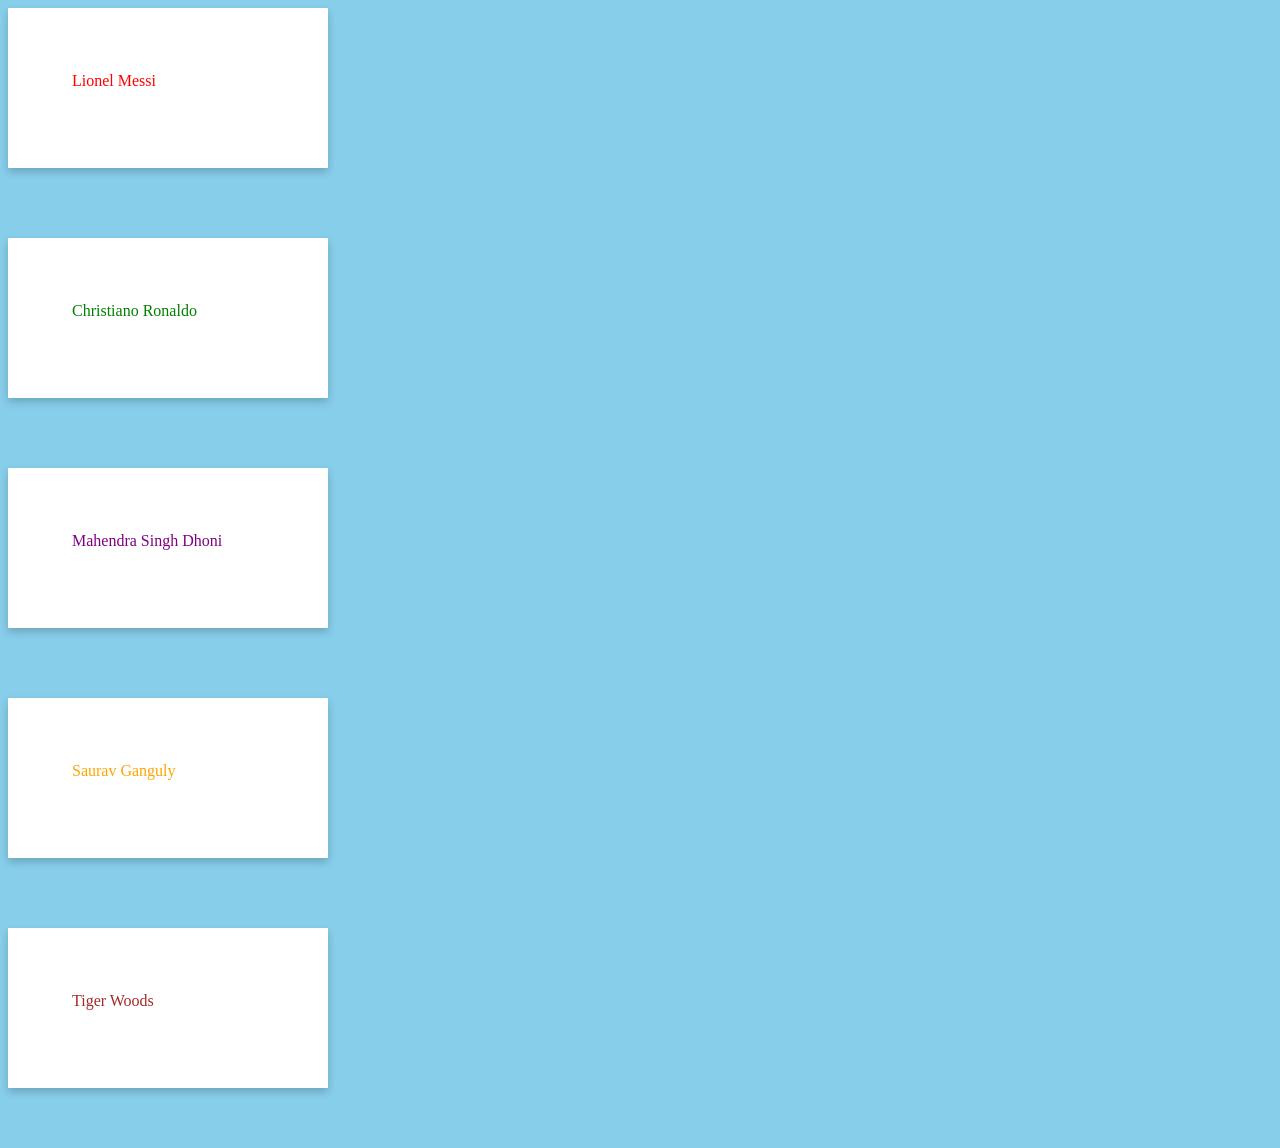
<file: M2-Gutierrez-QuoteGenerator/M2Q1quote.html>
<!DOCTYPE html>

<html>

<head>

<title>Quote Generator</title>

</head>

<style>

body {background-color: skyblue }

.pic {

width: 10rem;

height: 10rem

}

.card {

background-color: white;

box-shadow: 0 4px 8px 0 rgba(0,0,0,0.2);

transition: 0.3s;

width: 20rem;

height: 10rem;

margin-bottom: 1rem;

}

.container {

padding: 4rem ;

}

</style>

<body >

<div class="card" data-value="Lionel Messi"><div class="container" onclick="getQuote()" style="color: red"> Lionel Messi </div></div>

<br><br>

<div id="Lionel Messi"></div>

<br>

<div class="card" data-value="Christiano Ronaldo"><div class="container" onclick="getQuote()" style="color: green"> Christiano Ronaldo </div></div>

<br><br>

<div id="Christiano Ronaldo"></div>

<br>

<div class="card" data-value="Mahendra Sigh Dhoni"><div class="container" onclick="getQuote()" style="color: purple"> Mahendra Singh Dhoni </div></div>

<br><br><div id="Mahendra Sigh Dhoni"></div>

<br>

<div class="card" data-value="Saurav Ganguly"><div class="container" onclick="getQuote()" style="color: orange"> Saurav Ganguly </div></div>

<br><br><div id="Saurav Ganguly"></div>

<br>

<div class="card" data-value="Tiger Woods"><div class="container" onclick="getQuote()" style="color: brown"> Tiger Woods </div></div>

<br><br><div id="Tiger Woods"></div>

</body>

<script>

function getQuote(){

const personName = this.event.target.parentNode.getAttribute('data-value');

const newButton = document.createElement("button");

newButton.value = personName

newButton.innerHTML = "Get Quote";

newButton.setAttribute('onclick','display()');

const clickedButton = this.event.target.parentNode;

clickedButton.parentNode.insertBefore(newButton,clickedButton.nextSibling);

}

function display()

{

const names = {

"Lionel Messi":["You have to fight to reach your dream. You have to sacrifice and work hard for it."," You can overcome anything, if and only if you love something enough.","If I wasn't paid to be a professional footballer, I would willingly play for nothing.","The best decisions aren't made with your mind, but with your instinct.","Money is not a motivating factor… My motivation comes from playing the game I love."],

"Christiano Ronaldo" :["I'm living a dream I never want to wake up from","Your love makes me strong, your hate makes me unstoppable.","To Be The Best You Need The Best.","If you think you’re perfect already, then you never will be","Dedication, hard work all the time, and belief."],

"Mahendra Sigh Dhoni":["Strong Characters are needed in the game.","I like to make statements on the field.","I love to be in the moment; I love to analyze things a bit.","Leadership is the capacity to translate vision into reality.","You don’t play for the crowd; you play for the country."],

"Saurav Ganguly":["Mistakes do happen and life goes on.","I cherish my entire life. I've been blessed with a life full of good memories.","Everything in life is about standing up and making the most of your opportunities.","Absolutely, I used to run very fast between the wickets.","Captains are always criticised."],

"Tiger Woods":["Winning is not always the barometer of getting better.","The greatest thing about tomorrow is I will be better than I am today.","No matter how good you get you can always get better and that’s the exciting part.","I get to play golf for a living. What more can you ask for - getting paid for doing what you love.","Never listen to other people’s expectations. You should live your life and live up to your own expectation."]

}

const personName = this.event.target.value;

console.log(personName);

const randomQuoteIndex = Math.floor(Math.random()*5);

document.getElementById(personName).innerHTML = names[personName][randomQuoteIndex];

}

</script>

</html>
</file>
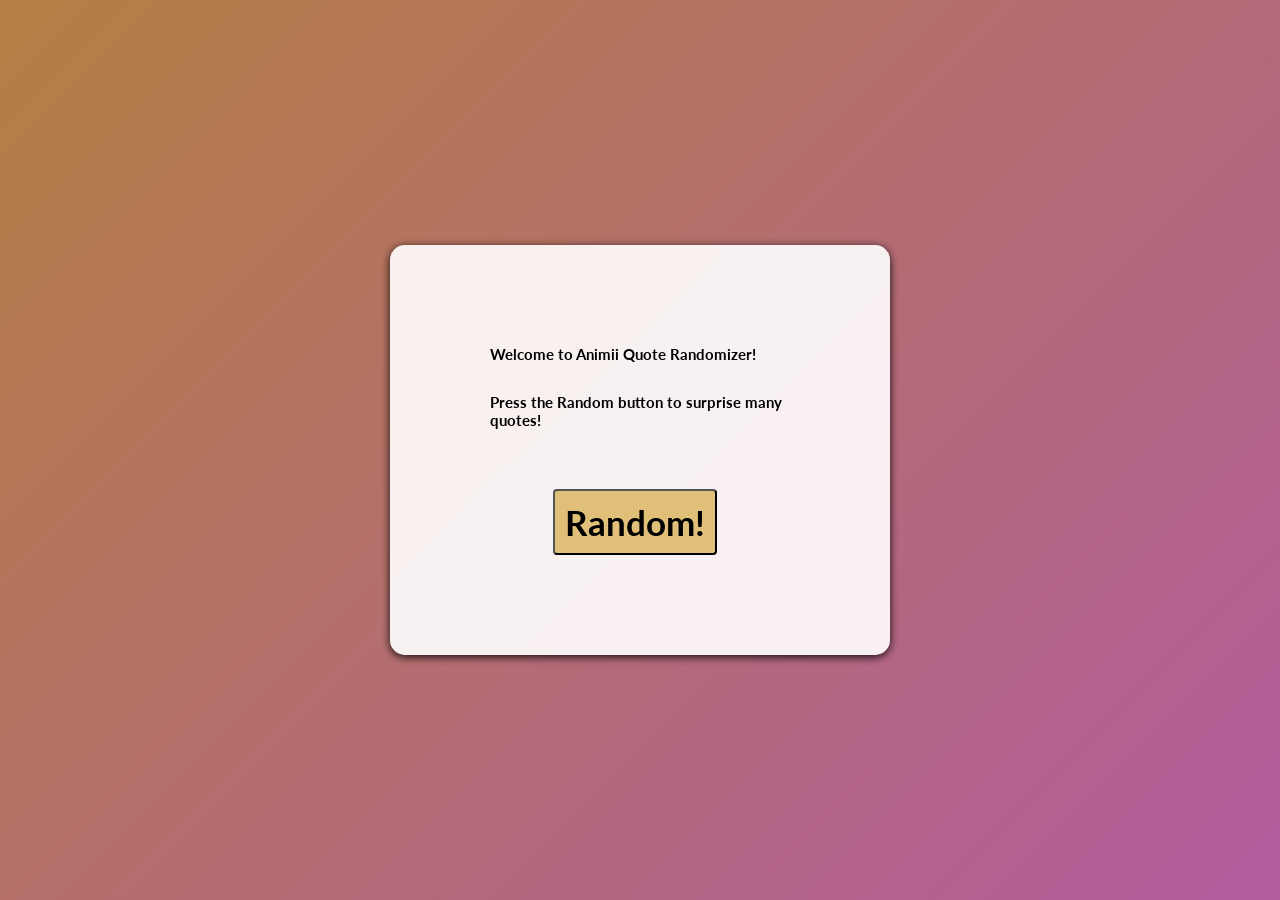
<file: M3-Avancena-Animii-Quote/AnimiiMain.html>
<!DOCTYPE html>
<html lang="en">
<head>
    <meta charset="UTF-8">
    <meta name="viewport"
    content="width=device-width, intial-scale=1.0">
    <link rel="stylesheet" href="design.css">
    <link rel="stylesheet" href="https://cdnjs.cloudflare.com/ajax/libs/font-awesome/6.0.0-beta3/css/all.min.css" integrity="sha512-Fo3rlrZj/k7ujTnHg4CGR2D7kSs0v4LLanw2qksYuRlEzO+tcaEPQogQ0KaoGN26/zrn20ImR1DfuLWnOo7aBA==" crossorigin="anonymous" referrerpolicy="no-referrer" />
    <title>Animii Quote Randomizer</title>
</head>
<body>
    <div class="container">
        <div class="random-word-box">
            <p id="quote">Welcome to Animii Quote Randomizer!</p>
            <div class="box-spacing">
            <p id="anime">
                <p id="character">Press the Random button to surprise many quotes!</p>
            </p>
            </div>
        </div>
        <div class="animebutton">
            <button id="btn" class="buttondesign">Random!</button>
        </div>
        </div>
    </div>
    <script src="functions.js"></script>
</body>
</html>
</file>
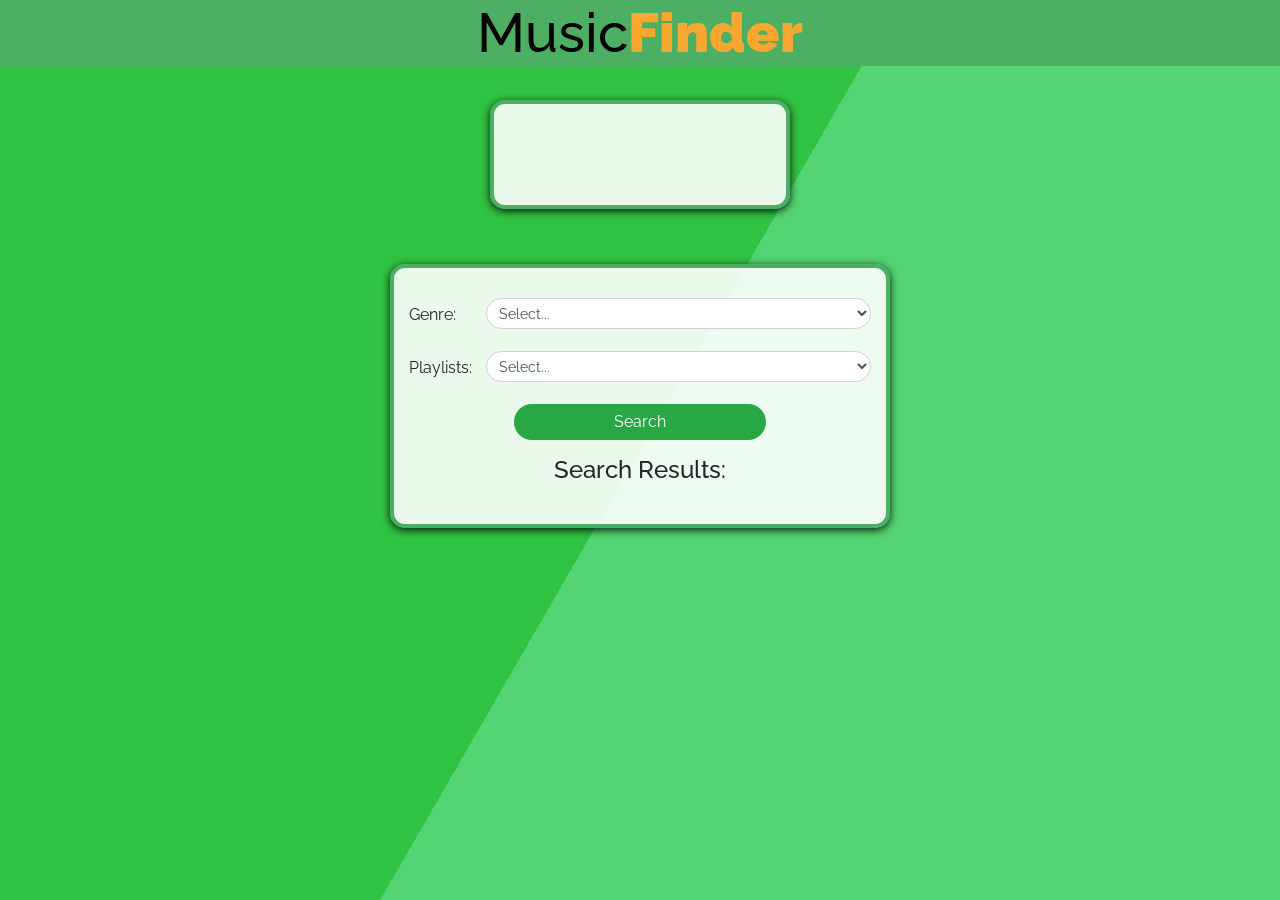
<file: M3-Avancena-MusicFinder/MusicFinder-Main.html>
<!DOCTYPE html>
<html lang='en'>
<head>
    <meta charset='UTF-8'>
    <meta name='viewport' content='width=device-width, initial-scale=1.0'>
    <title>MusicFinder</title>
    <link rel="stylesheet" href="https://stackpath.bootstrapcdn.com/bootstrap/4.1.3/css/bootstrap.min.css">
    <link rel="stylesheet" href="https://maxcdn.bootstrapcdn.com/bootstrap/4.0.0/css/bootstrap.min.css" integrity="sha384-Gn5384xqQ1aoWXA+058RXPxPg6fy4IWvTNh0E263XmFcJlSAwiGgFAW/dAiS6JXm" crossorigin="anonymous">
    <link rel='stylesheet' type='text/css' href='design.css'>
</head>
<body>
    
<div class='container'>  

            <div class="bg"></div>
            <div class="bg bg2"></div>
            <div class="bg bg3"></div>
            <div class="bg bg4"></div>
            <div class="bg bg5"></div>
            <!--Background animation design-->
            <div class='header-title'>
                <h1>Music<span>Finder</span></h1>
            </div>

            <div class='header-details'>
                <div class='offset-md-1 col-sm-12' id='song-detail'>   
                    <!--Songs and Artists shows here-->
                </div>
            </div>
        
    <div class='table-details'>
        <form action=''>
            <input type='hidden' id='hidden_token'>
            <div class='col-sm-15 form-group row mt-0 px-0'>
                <label for='Genre' class='form-label col-sm-2'>Genre: </label>
                <select name='' id='select_genre' class='form-control form-control-sm col-sm-10'>
                    <option>Select...</option>                    
                </select>
            </div>
            <div class='col-sm-15 form-group row px-0'>
                <label for='Genre' class='form-label col-sm-2'>Playlists: </label>
                <select name='' id='select_playlist' class='form-control form-control-sm col-sm-10'>
                    <option>Select...</option>                    
                </select>
            </div>
            <div class="d-flex justify-content-center">
                <div class='col-sm-7 row form-group px-0'>
                    <button type='submit' id='btn_submit' class='btn btn-success col-sm-12'>Search</button>
                </div> 
            </div>    
            <div class="text-center">
                <h4>Search Results:</h4>
            </div>                    
        </form>  
        <div class='row'>
            <div class='col-sm-12 px-0'>
                <div class='list-group song-list'>
                  <!--List of songs shows here-->
                </div>                                             
            </div>
        </div>   
    </div>
</div>

<script src="https://code.jquery.com/jquery-3.2.1.slim.min.js" integrity="sha384-KJ3o2DKtIkvYIK3UENzmM7KCkRr/rE9/Qpg6aAZGJwFDMVNA/GpGFF93hXpG5KkN" crossorigin="anonymous"></script>
<script src="https://cdnjs.cloudflare.com/ajax/libs/popper.js/1.12.9/umd/popper.min.js" integrity="sha384-ApNbgh9B+Y1QKtv3Rn7W3mgPxhU9K/ScQsAP7hUibX39j7fakFPskvXusvfa0b4Q" crossorigin="anonymous"></script>
<script src="https://maxcdn.bootstrapcdn.com/bootstrap/4.0.0/js/bootstrap.min.js" integrity="sha384-JZR6Spejh4U02d8jOt6vLEHfe/JQGiRRSQQxSfFWpi1MquVdAyjUar5+76PVCmYl" crossorigin="anonymous"></script>
    
<script src='functions.js' type='text/javascript'></script>
</body>
</html>
</file>
<file: design-avancena.css>
@import url("https://fonts.googleapis.com/css2?family=Lato:wght@700&family=Open+Sans:ital,wght@1,400;1,700&family=Oxygen&family=Raleway&family=Roboto+Slab:wght@500&display=swap");

body{
    display: flex;
    align-items: center;
    justify-content: center;
    height: 100vh;
}

.bg {
    animation:slide 3s ease-in-out infinite alternate;
    background-image: linear-gradient(-70deg, rgb(38, 172, 38) 50%, rgb(51, 155, 187));
    bottom:0;
    left:-50%;
    opacity:.5;
    position:fixed;
    right:-50%;
    top:0;
    z-index:-1;
}
  
.bg2 {
    animation-direction:alternate-reverse;
    animation-duration:4s;
}
  
.bg3 {
    animation-duration:5s;
}
  
.bg4 {
    animation-duration:3s;
}
  
.bg5 {
    animation-duration:1s;
}
  
@keyframes slide {
    0% {
      transform:translateX(-25%);
    }
    100% {
      transform:translateX(25%);
    }
}

* {
    padding: 0;
    margin: 0;
    box-sizing: border-box;
    font-family: "Oxygen", serif;
}

.hyperlink-header{
    line-height: 3;
    position: fixed;
    top: 0;
    left: 0;
    width: 100%;
    font-size: 25px;
    text-align: center;
    background-image: linear-gradient(0deg, rgb(103, 202, 124), rgb(96, 192, 221));
    z-index: 2;
}

.sub-container-table{
    max-width: 50rem; 
    margin: auto; 
    border: 4px solid #4cadca; 
    margin-top: 5%; 
    box-shadow: 0 2px 8px rgba(0, 0, 0, 0.9);
    padding: 30px;
    border-radius: 15px;
    width: 500px;
    background-color: rgba(300, 300, 300, 0.9);
}

.row-buttons{
    align-items: center;
    justify-content: space-between;
    position: relative;
    display: flex;
}

.row-buttons2{
    margin-top: 5%; 
    align-items: center;
    justify-content: space-between;
    position: relative;
    display: flex;
}

.row-buttons3{ 
    left: 33.5%;
    margin-top: 5%; 
    align-items: center;
    justify-content: space-between;
    position: relative;
    display: flex;
}

.button1{
    display: flex;
    flex-direction: column;
    align-items: center;
    text-decoration: none;
    background-color: #4cadca;
    padding: 20px;
    color: 4px;
    border-radius: 4px;
}
.button2{
    display: flex;
    flex-direction: column;
    align-items: center;
    text-decoration: none;
    background-color: #4cadca;
    padding: 20px;
    color: 4px;
    border-radius: 4px;
}
.button3{
    display: flex;
    flex-direction: column;
    align-items: center;
    text-decoration: none;
    background-color: #4cadca;
    padding: 20px;
    color: 4px;
    border-radius: 4px;
}
.header-title{
    text-align: center;
    line-height: 10.5;
    position: fixed;
    top: 0;
    left: 0;
    width: 100%;
}

.bottom-title{
    line-height: 2;
    position: fixed;
    bottom: 0;
    left: 0;
    width: 100%;
    font-size: 25px;
    text-align: center;
    background-image: linear-gradient(0deg, rgb(96, 192, 221), rgb(103, 202, 124));
    z-index: 2;
}
</file>
<file: design-gutierrez.css>
@import url("https://fonts.googleapis.com/css2?family=Lato:wght@700&family=Open+Sans:ital,wght@1,400;1,700&family=Oxygen&family=Raleway&family=Roboto+Slab:wght@500&display=swap");

body{
    display: flex;
    align-items: center;
    justify-content: center;
    height: 100vh;
}

.bg {
    animation:slide 3s ease-in-out infinite alternate;
    background-image: linear-gradient(-70deg, rgb(38, 172, 38) 50%, rgb(51, 155, 187));
    bottom:0;
    left:-50%;
    opacity:.5;
    position:fixed;
    right:-50%;
    top:0;
    z-index:-1;
}
  
.bg2 {
    animation-direction:alternate-reverse;
    animation-duration:4s;
}
  
.bg3 {
    animation-duration:5s;
}
  
.bg4 {
    animation-duration:3s;
}
  
.bg5 {
    animation-duration:1s;
}
  
@keyframes slide {
    0% {
      transform:translateX(-25%);
    }
    100% {
      transform:translateX(25%);
    }
}

* {
    padding: 0;
    margin: 0;
    box-sizing: border-box;
    font-family: "Oxygen", serif;
}

.hyperlink-header{
    line-height: 3;
    position: fixed;
    top: 0;
    left: 0;
    width: 100%;
    font-size: 25px;
    text-align: center;
    background-image: linear-gradient(0deg, rgb(103, 202, 124), rgb(96, 192, 221));
    z-index: 2;
}

.sub-container-table{
    max-width: 50rem; 
    margin: auto; 
    border: 4px solid #56ce52; 
    margin-top: 5%; 
    box-shadow: 0 2px 8px rgba(0, 0, 0, 0.9);
    padding: 30px;
    border-radius: 15px;
    width: 500px;
    background-color: rgba(300, 300, 300, 0.9);
}

.row-buttons{
    align-items: center;
    justify-content: space-between;
    position: relative;
    display: flex;
}

.row-buttons2{
    margin-top: 5%; 
    align-items: center;
    justify-content: space-between;
    position: relative;
    display: flex;
}

.row-buttons3{ 
    left: 33.5%;
    margin-top: 5%; 
    align-items: center;
    justify-content: space-between;
    position: relative;
    display: flex;
}

.button1{
    display: flex;
    flex-direction: column;
    align-items: center;
    text-decoration: none;
    background-color: #56ce52;
    padding: 20px;
    color: 4px;
    border-radius: 4px;
}
.button2{
    display: flex;
    flex-direction: column;
    align-items: center;
    text-decoration: none;
    background-color: #56ce52;
    padding: 20px;
    color: 4px;
    border-radius: 4px;
}
.button3{
    display: flex;
    flex-direction: column;
    align-items: center;
    text-decoration: none;
    background-color: #56ce52;
    padding: 20px;
    color: 4px;
    border-radius: 4px;
}

.header-title{
    text-align: center;
    line-height: 10.5;
    position: fixed;
    top: 0;
    left: 0;
    width: 100%;
}

.bottom-title{
    line-height: 2;
    position: fixed;
    bottom: 0;
    left: 0;
    width: 100%;
    font-size: 25px;
    text-align: center;
    background-image: linear-gradient(0deg, rgb(103, 202, 124), rgb(96, 192, 221));
    z-index: 2;
}
</file>
<file: design.css>
@import url("https://fonts.googleapis.com/css2?family=Lato:wght@700&family=Open+Sans:ital,wght@1,400;1,700&family=Oxygen&family=Raleway&family=Roboto+Slab:wght@500&display=swap");

body{
    display: flex;
    align-items: center;
    justify-content: center;
    height: 100vh;
}

.bg {
    animation:slide 3s ease-in-out infinite alternate;
    background-image: linear-gradient(-70deg, rgb(38, 172, 38) 50%, rgb(51, 155, 187));
    bottom:0;
    left:-50%;
    opacity:.5;
    position:fixed;
    right:-50%;
    top:0;
    z-index:-1;
}
  
.bg2 {
    animation-direction:alternate-reverse;
    animation-duration:4s;
}
  
.bg3 {
    animation-duration:5s;
}
  
.bg4 {
    animation-duration:3s;
}
  
.bg5 {
    animation-duration:1s;
}
  
@keyframes slide {
    0% {
      transform:translateX(-25%);
    }
    100% {
      transform:translateX(25%);
    }
}

* {
    padding: 0;
    margin: 0;
    box-sizing: border-box;
    font-family: "Oxygen", serif;
}

.header-title{
    line-height: 2;
    position: fixed;
    top: 0;
    left: 0;
    width: 100%;
    font-size: 25px;
    text-align: center;
    background-image: linear-gradient(0deg, rgb(103, 202, 124), rgb(96, 192, 221));
    z-index: 2;
}

.hyperlink-center{
    font-size: 25px;
    text-align: center;
    margin-bottom: 10%;
}

.header-center{
    font-size: 25px;
    text-align: center;
}

.bottom-title{
    line-height: 2;
    position: fixed;
    bottom: 0;
    left: 0;
    width: 100%;
    font-size: 25px;
    text-align: center;
    background-image: linear-gradient(0deg, rgb(103, 202, 124), rgb(96, 192, 221));
    z-index: 2;
}
</file>
<file: M1-Avancena-MyBlog/design.css>
.header {
    text-align: center;
    position: fixed;
    top: 0;
    right: 0;
    width: 100%;
    background: rgb(180, 100, 71);
    color: black;
    font-family: 'Franklin Gothic Medium';
    font-size: large;
}
.left-sidebar{
    position: fixed;
    left: 0;
    bottom: 0;
    width: 20%;
    height: 100%;
    text-align: center;
    background-color: coral;
    font-family: 'Franklin Gothic Medium';
}
.design-sidebar{
    position: fixed;
    left: 0;
    bottom: 0;
    width: 20%;
    height: 90%;
    background-color: chocolate;
}
.design-sidebar2{
    position: fixed;
    left: 0;
    bottom: 0;
    width: 20%;
    height: 70%;
    background-color: rgb(226, 149, 34);
}
.design-sidebar3{
    position: fixed;
    left: 0;
    bottom: 0;
    width: 20%;
    height: 50%;
    background-color: rgb(253, 175, 57);
}
.design-sidebar4{
    position: fixed;
    left: 0;
    bottom: 0;
    width: 20%;
    height: 30%;
    background-color: rgb(255, 166, 34);
}
.left-column{
    flex-basis: 50%
}
.left-column img{
    border: 3px solid white;
    border-radius: 85%;
    width: 80%;
    position: absolute;
    padding: 5%;
}
.right-column h1{
    margin-left: 100%;
    margin-top: 20%;
    margin-bottom: auto;
    width: 500px;
    font-size: 20px;
    font-weight: bold;
    font-family: 'Franklin Gothic Medium';
    text-decoration: underline;
}
.right-column2 h1{
    margin-left: 150%;
    margin-top: 0%;
    margin-bottom: auto;
    width: 500px;
    font-size: 20px;
    font-weight: bold;
    font-family: 'Franklin Gothic Medium';
}
.right-column3 p{
    position: absolute;
    text-align: left;
    left: 430px;
    top: 40%;
    width: 800px;
    font-size: 15px;
    font-weight: 200;
    font-family: 'Franklin Gothic Medium';
}

.right-column4 img{
    border: 3px solid white;
    border-radius: 85%;
    position: absolute;
    left: 380%;
    top: 43%;
    width: 212px;
}
.footer {
    position: fixed;
    left: 0;
    bottom: 0;
    width: 100%;
    background-color: orange;
    color: black;
    text-align: center;
    font-family: 'Franklin Gothic Medium';
 }
</file>
<file: M1-Avancena-TravaBlog/elements.css>
html body {
    padding-top: 65px;
}
.header_title {
    line-height: 2;
    position: fixed;
    top: 0;
    left: 0;
    width: 100%;
    background: #AF7AC5;
    z-index: 2;
}
.header_title h1{
    margin: 0 50px;
    color: black;
    font-family: 'Trebuchet MS';
    font-size: 30px;
    font-weight: 2000;
}
.header_title h1 span{
    font-weight: 200;
}
.header_title h2{
    margin: 0 50px;
    color: black;
    font-family: 'Trebuchet MS';
    font-size: 25px;
    font-weight: 1500;
}
h1, h2{
    display: inline;
}
.container img{
    display: flex;
    height: auto;
    width: 102.5%;
}
.heading_title_background {
    text-align: center;
    color: black;
    font-family: 'Trebuchet MS';
    font-size: 50px;
    font-weight: 1500;
}
.heading_background h1{
    margin: 0 50px;
    color: black;
    font-family: 'Trebuchet MS';
    font-size: 30px;
    font-weight: 2000;
}
body {
    margin: 10px;
    padding: 30px;
    height: 300px;
   
    flex-flow: row wrap;
    align-items: center;
    justify-content: center;
    align-content: flex-start;
}
.row{
    font-family: 'Trebuchet MS';
}
.heading_title2 {
    margin-top: 5%;
    text-align: center;
    color: black;
    font-family: 'Trebuchet MS';
    font-size: 20px;
    font-weight: 1500;
}
.card{
    display: inline-flex;
}
.card2{
    display: inline-flex;
    margin: 0 330px;
    margin-bottom: 20%;
}
.flip-card {
    display: grid;
    width: 300px;
    height: 300px;
    margin: 15px;
}
.flip-card-inner {
     width: 100%;
     height: 100%;
     text-align: center;
     transition: transform 0.4s;
     transform-style: preserve-3d;
}
.flip-card:hover .flip-card-inner {
     transform: rotateY(180deg);
}
.flip-card-front, .flip-card-back {
     position: absolute;
     width: 100%;
     height: 100%;
}
.flip-card-front {
     background-color: #bbb;
     color: black;
}
.flip-card-back {
     background-color: #AF7AC5;
     color: black;
     transform: rotateY(180deg);
     font-family: 'Trebuchet MS';
}
.heading_image img{
    height: 120%;
    width: 102.5%;
    border: 3px solid white;
}
.heading_title3 {
    margin-top: 1%;
    text-align: center;
    color: black;
    font-family: 'Trebuchet MS';
    font-size: 20px;
    font-weight: 1500;
}
.footer {
    line-height: 2;
    position: fixed;
    left: 0;
    bottom: 0;
    width: 100%;
    background-color: #AF7AC5;;
}
.footer .footer-bottom{
   text-align: center;
   font-family: 'Trebuchet MS';
   color: black;
}
</file>
<file: M2-Avancena-CalorieTrak/CalorieTrackerDesign.css>
@import url('https://fonts.googleapis.com/css2?family=Roboto+Slab:wght@500&display=swap');

body{
    background-color: #77aa77;
    background-image: url("data:image/svg+xml,%3Csvg xmlns='http://www.w3.org/2000/svg' width='100%25' height='100%25' viewBox='0 0 2 1'%3E%3Cdefs%3E%3ClinearGradient id='a' gradientUnits='userSpaceOnUse' x1='0' x2='0' y1='0' y2='1'%3E%3Cstop offset='0' stop-color='%2377aa77'/%3E%3Cstop offset='1' stop-color='%234fd'/%3E%3C/linearGradient%3E%3ClinearGradient id='b' gradientUnits='userSpaceOnUse' x1='0' y1='0' x2='0' y2='1'%3E%3Cstop offset='0' stop-color='%23cf8' stop-opacity='0'/%3E%3Cstop offset='1' stop-color='%23cf8' stop-opacity='1'/%3E%3C/linearGradient%3E%3ClinearGradient id='c' gradientUnits='userSpaceOnUse' x1='0' y1='0' x2='2' y2='2'%3E%3Cstop offset='0' stop-color='%23cf8' stop-opacity='0'/%3E%3Cstop offset='1' stop-color='%23cf8' stop-opacity='1'/%3E%3C/linearGradient%3E%3C/defs%3E%3Crect x='0' y='0' fill='url(%23a)' width='2' height='1'/%3E%3Cg fill-opacity='0.5'%3E%3Cpolygon fill='url(%23b)' points='0 1 0 0 2 0'/%3E%3Cpolygon fill='url(%23c)' points='2 1 2 0 0 0'/%3E%3C/g%3E%3C/svg%3E");
    background-attachment: fixed;
    background-size: cover;
}
.topbar {
    line-height: 2;
    position: fixed;
    top: 0;
    left: 0;
    width: 100%;
    background: #A2EEA7;
    z-index: 2;
}
.topbar h1{
    margin: 0 50px;
    color: black;
    font-family: "Roboto Slab", sans-serif;
    font-size: 30px;
    font-weight: 700;
    text-align: center;
}

.topbar-calorietrackerpage {
    line-height: 2;
    position: fixed;
    top: 0;
    left: 0;
    width: 100%;
    background: #A2EEA7;
    z-index: 2;
}
.topbar-calorietrackerpage h1{
    margin: 0 50px;
    color: black;
    font-family: "Roboto Slab", sans-serif;
    font-size: 30px;
    font-weight: 700;
    text-align: center;
}
.center-information {
    text-align: center;
    color: black;
    font-family: "Roboto Slab", sans-serif;
    font-size: 10px;
    font-weight: 1500;
    margin-top: 7%;
}

.center-information2 {
    text-align: center;
    color: black;
    font-family: "Roboto Slab", sans-serif;
    font-size: 10px;
    font-weight: 1500;
    margin-top: 7%;
}

.center-fullname{
    text-align: center;
    color: black;
    font-family: "Roboto Slab", sans-serif;
    font-size: 15px;
    font-weight: 1500;
    margin-top: 1%;
}
.center-detail1{
    text-align: center;
    color: black;
    font-family: "Roboto Slab", sans-serif;
    font-size: 15px;
    font-weight: 1500;
    margin-top: 1%;
}

.center-gender{
    text-align: center;
    color: black;
    font-family: "Roboto Slab", sans-serif;
    font-size: 15px;
    font-weight: 1500;
    margin-top: 1%;
}
.center-detail2{
    text-align: center;
    color: black;
    font-family: "Roboto Slab", sans-serif;
    font-size: 15px;
    font-weight: 1500;
    margin-top: 1%;
}

.center-age{
    text-align: center;
    color: black;
    font-family: "Roboto Slab", sans-serif;
    font-size: 15px;
    font-weight: 1500;
    margin-top: 1%;
}
.center-detail3{
    text-align: center;
    color: black;
    font-family: "Roboto Slab", sans-serif;
    font-size: 15px;
    font-weight: 1500;
    margin-top: 1%;
}

.center-weight{
    text-align: center;
    color: black;
    font-family: "Roboto Slab", sans-serif;
    font-size: 15px;
    font-weight: 1500;
    margin-top: 1%;
}
.center-detail4{
    text-align: center;
    color: black;
    font-family: "Roboto Slab", sans-serif;
    font-size: 15px;
    font-weight: 1500;
    margin-top: 1%;
}

.center-height{
    text-align: center;
    color: black;
    font-family: "Roboto Slab", sans-serif;
    font-size: 15px;
    font-weight: 1500;
    margin-top: 1%;
}
.center-detail5{
    text-align: center;
    color: black;
    font-family: "Roboto Slab", sans-serif;
    font-size: 15px;
    font-weight: 1500;
    margin-top: 1%;
}

.center-activity{
    text-align: center;
    color: black;
    font-family: "Roboto Slab", sans-serif;
    font-size: 15px;
    font-weight: 1500;
    margin-top: 1%;
}
.center-detail6{
    text-align: center;
    color: black;
    font-family: "Roboto Slab", sans-serif;
    font-size: 15px;
    font-weight: 1500;
    margin-top: 1%;
}

.table-details{
    max-width: 50rem; 
    margin: auto; 
    border: 4px solid greenyellow; 
    width: 50%; 
    margin-top: 30px; 
    min-width: 20rem;
    align-items: center;
    box-shadow: 0 2px 8px rgba(0, 0, 0, 0.9);
    padding: 50px;
    border-radius: 15px;
    width: 500px;
    background-color: rgba(300, 300, 300, 0.9);
}
.table{
    border-spacing: 0rem;
    flex-direction: column;
    display: flex;
}
.container{
    max-width: 50rem; 
    margin: auto; 
    border: 4px solid greenyellow; 
    width: 50%; 
    margin-top: 30px; 
    min-width: 20rem;
    align-items: center;
    box-shadow: 0 2px 8px rgba(0, 0, 0, 0.9);
    padding: 50px;
    border-radius: 15px;
    width: 500px;
    background-color: rgba(300, 300, 300, 0.9);
}
.box-centered-interface{
    text-align: center;
    color: black;
    font-family: "Roboto Slab", sans-serif;
    font-size: 15px;
}

.detail{
    font-size: 25px;
    font-family: "Roboto Slab", sans-serif;
    width: 100%;
    position: relative;
}

.textbox{
    position: relative;
    justify-content: space-between;
    display: flex;
    align-items: center;
}

.card-title{
    margin-left: 15.5%;
    font-size: 25px;
    font-family: "Roboto Slab", sans-serif;
    width: 100%;
}

.input-field{
    color: black;
    font-family: "Roboto Slab", sans-serif;
    font-size: 15px;
    font-weight: 1500;
    margin-top: 10%;
}

.info {
    width: 50%;
}

.buttons{
    justify-content: space-between;
    display: flex;
    align-items: center;
    margin-top: 3%;
}
.last-button{
    margin-left: 44.5%;
}

.validation{
    width: 500px; 
    border-radius: 25px;
    font-size: 25px;
    font-family: "Roboto Slab", sans-serif;
    background-color: greenyellow;
    border: none;
}
</file>
<file: M2-Avancena-QuoteWizard/QuoteDesign.css>
@import url('https://fonts.googleapis.com/css2?family=Roboto+Slab:wght@500&display=swap');

body{
    background-image: url(quote-inspired-background.png);
    display: flex;
    align-items: center;
    justify-content: center;
    height: 100vh;
}

* {
    padding: 0;
    margin: 0;
    box-sizing: border-box;
    font-family: "Roboto Slab", sans-serif;
}

.container{
    flex-direction: column;
    align-items: center;
    box-shadow: 0 2px 8px rgba(0, 0, 0, 0.9);
    padding: 100px;
    border-radius: 15px;
    width: 500px;
    background-color: rgba(300, 300, 300, 0.9);
}

.buttons{
    left:-230px;
    position: relative;
    margin-left: 55%;
    margin-top: 10%;
    justify-content: space-between;
    display: flex;
    align-items: center;
}

.button1{
    text-decoration: none;
    background-color: #A2FCFC;
    padding: 10px;
    color: 4px;
    border-radius: 4px;
}
.button2{
    text-decoration: none;
    background-color: #A2FCFC;
    padding: 10px;
    color: 4px;
    border-radius: 4px;
}
.button3{
    text-decoration: none;
    background-color: #A2FCFC;
    padding: 10px;
    color: 4px;
    border-radius: 4px;
}
.button4{
    text-decoration: none;
    background-color: #A2FCFC;
    padding: 10px;
    color: 4px;
    border-radius: 4px;
}
.button5{
    text-decoration: none;
    background-color: #A2FCFC;
    padding: 20px;
    color: 4px;
    border-radius: 4px;
}
.buttons button{
    cursor: pointer;
    font-size: 15px;
    font-weight: 700;
    margin-right: 10%;
}

.getquote{
    text-decoration: none;
    background-color: #A2FCFC;
    padding: 10px;
    color: 4px;
    border-radius: 4px;
}

.quotebutton{
    margin-top: 20%;
    width: 200%;
    display: flex;
    margin-left: 34%;
}

.quotebutton button{
    cursor: pointer;
    font-size: 15px;
    font-weight: 700;
    margin-right: 10%;
}
</file>
<file: M3-Avancena-Animii-Quote/design.css>
@import url("https://fonts.googleapis.com/css2?family=Lato:wght@700&family=Open+Sans:ital,wght@1,400;1,700&family=Roboto+Slab:wght@500&display=swap");

body{
    background: linear-gradient(-45deg, #ee7752, #399c3e, #b44fbd, #b47f43);
    background-size: 400% 400%;
    animation: gradient 15s ease infinite;
    display: flex;
    align-items: center;
    justify-content: center;
    height: 100vh;
}

@keyframes gradient {
    0% {
        background-position: 0% 50%;
    }
    50% {
        background-position: 100% 50%;
    }
    100% {
        background-position: 0% 50%;
    }
}

* {
    padding: 0;
    margin: 0;
    box-sizing: border-box;
    font-family: "Lato", serif;
}

.container{
    flex-direction: column;
    align-items: center;
    box-shadow: 0 2px 8px rgba(0, 0, 0, 0.9);
    padding: 100px;
    border-radius: 15px;
    width: 500px;
    background-color: rgba(300, 300, 300, 0.9);
}
.center{
    margin-top: 20%;
}

.button1{
    text-decoration: none;
    background-color: #A2FCFC;
    padding: 10px;
    color: 4px;
    border-radius: 4px;
}
.buttons button{
    cursor: pointer;
    font-size: 15px;
    font-weight: 700;
    margin-right: 10%;
}
.random-word-box{
    font-size: 15px;
    font-weight: 700;
    margin-bottom: 20%;
    justify-content: space-between;
}
.box-spacing{
    margin-top: 10%;
    font-size: 15px;
    font-weight: 700;
}

.buttondesign{
    text-decoration: none;
    background-color: #e0c079;
    padding: 10px;
    color: 4px;
    border-radius: 4px;
}

.animebutton{
    width: 200%;
    display: flex;
    margin-left: 21%;
}

.animebutton button{
    cursor: pointer;
    font-size: 35px;
    font-weight: 700;
    margin-right: 10%;
}
</file>
<file: M3-Avancena-MusicFinder/design.css>
@import url("https://fonts.googleapis.com/css2?family=Lato:wght@700&family=Open+Sans:ital,wght@1,400;1,700&family=Raleway&family=Roboto+Slab:wght@500&display=swap");

body {
  font-family: "Raleway", sans-serif;
}

.bg {
  animation:slide 3s ease-in-out infinite alternate;
  background-image: linear-gradient(-60deg, #4fd36e 50%, rgb(42, 194, 62) 50%);
  bottom:0;
  left:-50%;
  opacity:.5;
  position:fixed;
  right:-50%;
  top:0;
  z-index:-1;
}

.bg2 {
  animation-direction:alternate-reverse;
  animation-duration:4s;
}

.bg3 {
  animation-duration:5s;
}

.bg4 {
  animation-duration:3s;
}

.bg5 {
  animation-duration:1s;
}

@keyframes slide {
  0% {
    transform:translateX(-25%);
  }
  100% {
    transform:translateX(25%);
  }
}

.header-title{
  text-align: center;
  line-height: 4;
  position: fixed;
  top: 0;
  left: 0;
  width: 100%;
  background: #4daf64;
  z-index: 2;
}

.header-title h1{
  margin: 0 50px;
  color: black;
  font-size: 55px;
  font-weight: 2000;
}
.header-title h1 span{
  color: #f7a730;
  font-weight: 900;
}

.table-details{
  max-width: 50rem; 
  margin: auto; 
  border: 4px solid #4daf64; 
  margin-top: 5%; 
  align-items: center;
  box-shadow: 0 2px 8px rgba(0, 0, 0, 0.9);
  padding: 30px;
  border-radius: 15px;
  width: 500px;
  background-color: rgba(300, 300, 300, 0.9);
}

.header-details{
  max-width: 50rem; 
  margin: auto; 
  border: 4px solid #4daf64; 
  margin-top: 9%; 
  align-items: center;
  box-shadow: 0 2px 8px rgba(0, 0, 0, 0.9);
  padding: 50px;
  border-radius: 15px;
  width: 300px;
  background-color: rgba(300, 300, 300, 0.9);
}


.center-block {
  display: block;
  margin-left: auto;
  margin-right: auto;
}

.btn.dropdown-toggle {
  width: 150px;
  text-align: center;
}

span.caret {
  position: absolute;
  left: 90%;
  top: 45%;
}

label {
  padding-top: 5px;
}

.form-label {
  padding-left: 0px;
}

.form-control {
  border-radius: 100px;
}

.btn-success {
  background-color: #3b7d4a im ;
  border-radius: 100px;
  border: none;
  cursor: pointer;
}

.btn-success:hover {
  background-color: #4daf64;
}

img.track {
  border: 3px solid #8a8a8a;
}
</file>
